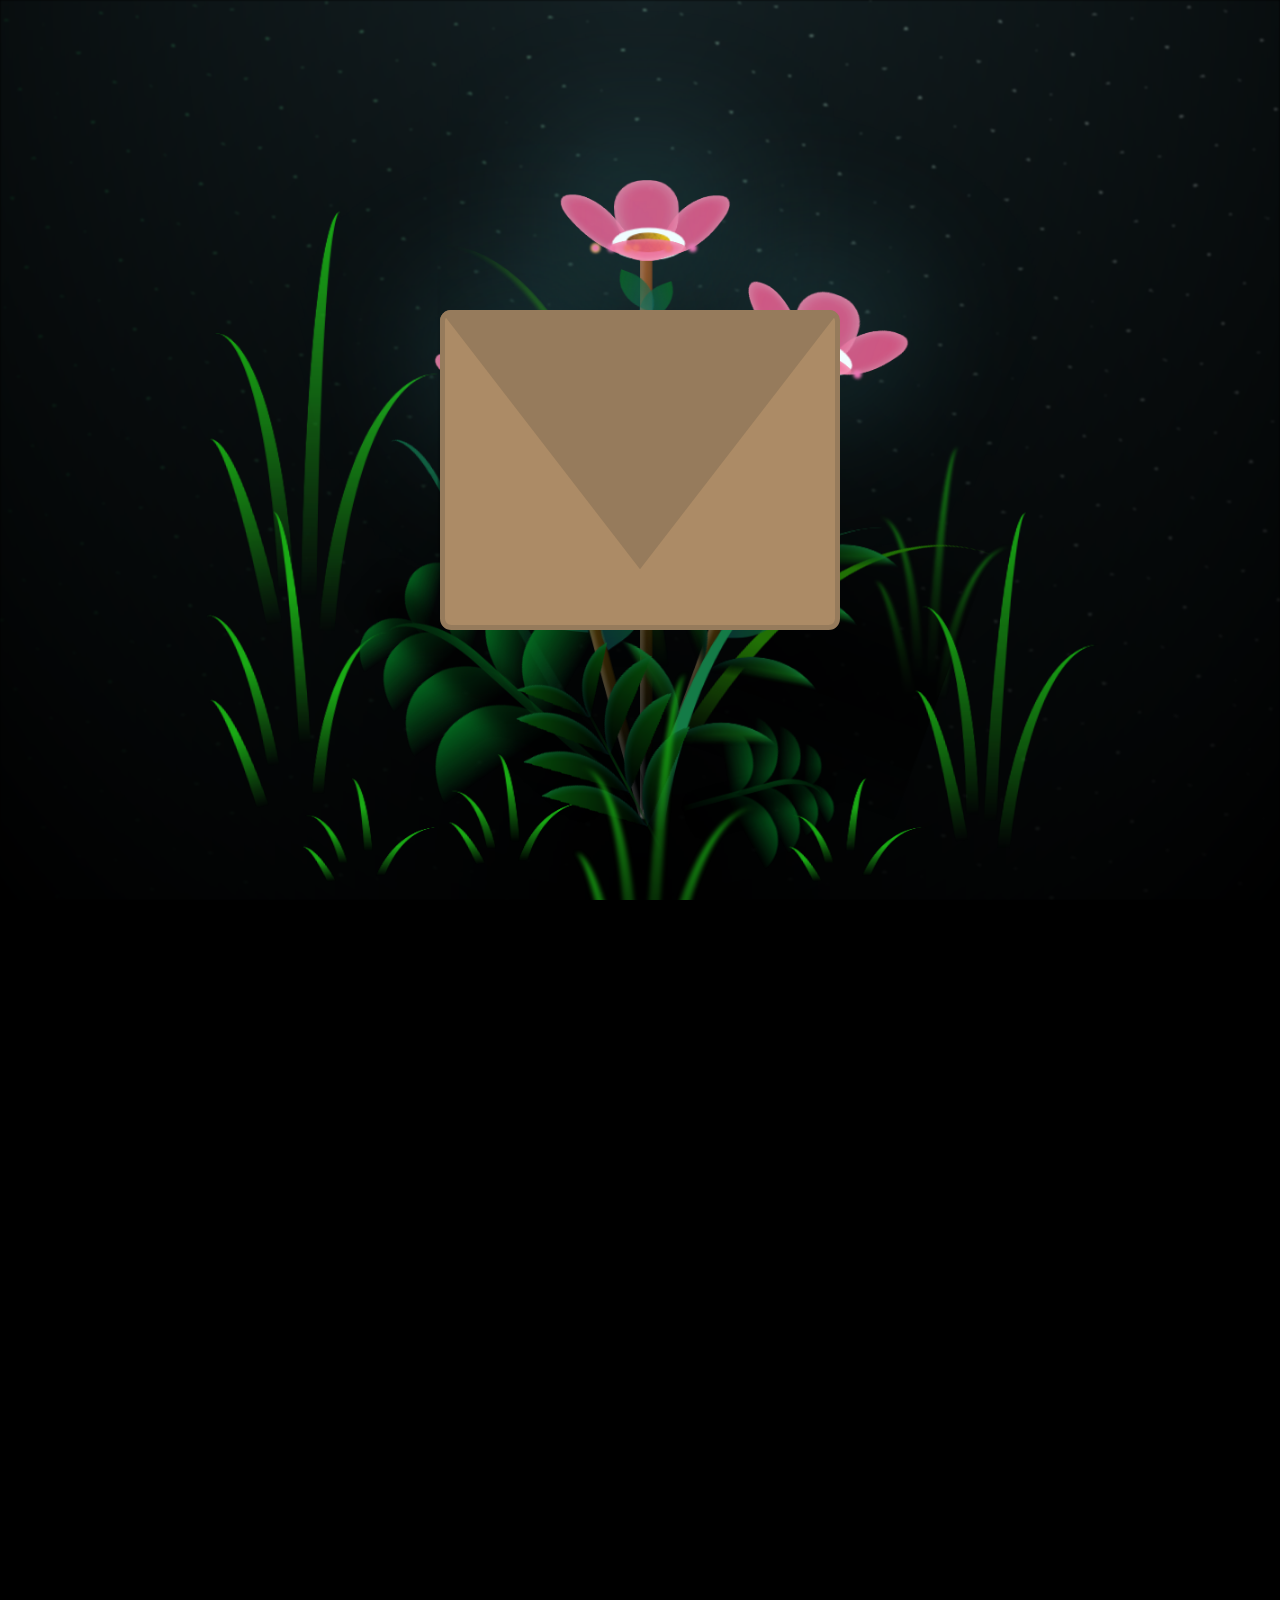
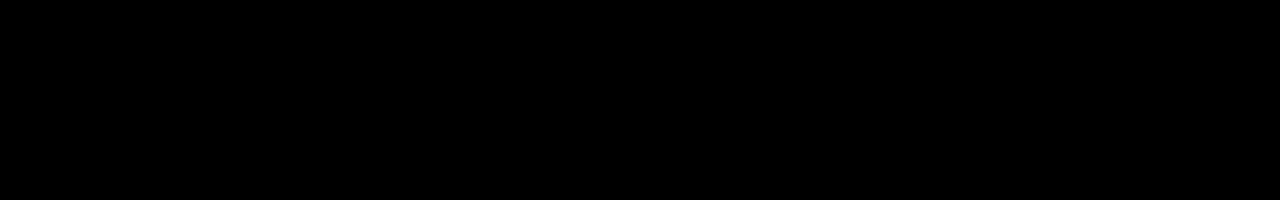
<file: index.html>
<!DOCTYPE html>
<html lang="en">
<head>
    <meta charset="UTF-8">
    <meta http-equiv="X-UA-Compatible" content="IE=edge">
    <meta name="viewport" content="width=device-width, initial-scale=1.0">
    <link rel="stylesheet" href="main.css">
    <link rel="icon" href="img/favicon.png" type="image/x-icon">
    <link rel="preconnect" href="https://fonts.googleapis.com">
<link rel="preconnect" href="https://fonts.gstatic.com" crossorigin>
<link href="https://fonts.googleapis.com/css2?family=Poppins:ital,wght@0,100;0,200;0,300;0,400;0,500;0,600;0,700;0,800;0,900;1,100;1,200;1,300;1,400;1,500;1,600;1,700;1,800;1,900&family=Sofia&display=swap" rel="stylesheet">
    <link rel="stylesheet" href="./style.css">
    <title>flowers to my flower</title>
    
</head>

<body class="container">
  <div class="background"></div>

  <div class="night"></div>
    <div class="flowers">
      <div class="flower flower--1">
        <div class="flower__leafs flower__leafs--1">
          <div class="flower__leaf flower__leaf--1"></div>
          <div class="flower__leaf flower__leaf--2"></div>
          <div class="flower__leaf flower__leaf--3"></div>
          <div class="flower__leaf flower__leaf--4"></div>
          <div class="flower__white-circle"></div>
  
          <div class="flower__light flower__light--1"></div>
          <div class="flower__light flower__light--2"></div>
          <div class="flower__light flower__light--3"></div>
          <div class="flower__light flower__light--4"></div>
          <div class="flower__light flower__light--5"></div>
          <div class="flower__light flower__light--6"></div>
          <div class="flower__light flower__light--7"></div>
          <div class="flower__light flower__light--8"></div>
  
        </div>
        <div class="flower__line">
          <div class="flower__line__leaf flower__line__leaf--1"></div>
          <div class="flower__line__leaf flower__line__leaf--2"></div>
          <div class="flower__line__leaf flower__line__leaf--3"></div>
          <div class="flower__line__leaf flower__line__leaf--4"></div>
          <div class="flower__line__leaf flower__line__leaf--5"></div>
          <div class="flower__line__leaf flower__line__leaf--6"></div>
        </div>
      </div>
  
      <div class="flower flower--2">
        <div class="flower__leafs flower__leafs--2">
          <div class="flower__leaf flower__leaf--1"></div>
          <div class="flower__leaf flower__leaf--2"></div>
          <div class="flower__leaf flower__leaf--3"></div>
          <div class="flower__leaf flower__leaf--4"></div>
          <div class="flower__white-circle"></div>
  
          <div class="flower__light flower__light--1"></div>
          <div class="flower__light flower__light--2"></div>
          <div class="flower__light flower__light--3"></div>
          <div class="flower__light flower__light--4"></div>
          <div class="flower__light flower__light--5"></div>
          <div class="flower__light flower__light--6"></div>
          <div class="flower__light flower__light--7"></div>
          <div class="flower__light flower__light--8"></div>
  
        </div>
        <div class="flower__line">
          <div class="flower__line__leaf flower__line__leaf--1"></div>
          <div class="flower__line__leaf flower__line__leaf--2"></div>
          <div class="flower__line__leaf flower__line__leaf--3"></div>
          <div class="flower__line__leaf flower__line__leaf--4"></div>
        </div>
      </div>
  
      <div class="flower flower--3">
        <div class="flower__leafs flower__leafs--3">
          <div class="flower__leaf flower__leaf--1"></div>
          <div class="flower__leaf flower__leaf--2"></div>
          <div class="flower__leaf flower__leaf--3"></div>
          <div class="flower__leaf flower__leaf--4"></div>
          <div class="flower__white-circle"></div>
  
          <div class="flower__light flower__light--1"></div>
          <div class="flower__light flower__light--2"></div>
          <div class="flower__light flower__light--3"></div>
          <div class="flower__light flower__light--4"></div>
          <div class="flower__light flower__light--5"></div>
          <div class="flower__light flower__light--6"></div>
          <div class="flower__light flower__light--7"></div>
          <div class="flower__light flower__light--8"></div>
  
        </div>
        <div class="flower__line">
          <div class="flower__line__leaf flower__line__leaf--1"></div>
          <div class="flower__line__leaf flower__line__leaf--2"></div>
          <div class="flower__line__leaf flower__line__leaf--3"></div>
          <div class="flower__line__leaf flower__line__leaf--4"></div>
        </div>
      </div>
  
      <div class="grow-ans" style="--d:1.2s">
        <div class="flower__g-long">
          <div class="flower__g-long__top"></div>
          <div class="flower__g-long__bottom"></div>
        </div>
      </div>
  
      <div class="growing-grass">
        <div class="flower__grass flower__grass--1">
          <div class="flower__grass--top"></div>
          <div class="flower__grass--bottom"></div>
          <div class="flower__grass__leaf flower__grass__leaf--1"></div>
          <div class="flower__grass__leaf flower__grass__leaf--2"></div>
          <div class="flower__grass__leaf flower__grass__leaf--3"></div>
          <div class="flower__grass__leaf flower__grass__leaf--4"></div>
          <div class="flower__grass__leaf flower__grass__leaf--5"></div>
          <div class="flower__grass__leaf flower__grass__leaf--6"></div>
          <div class="flower__grass__leaf flower__grass__leaf--7"></div>
          <div class="flower__grass__leaf flower__grass__leaf--8"></div>
          <div class="flower__grass__overlay"></div>
        </div>
      </div>
  
      <div class="growing-grass">
        <div class="flower__grass flower__grass--2">
          <div class="flower__grass--top"></div>
          <div class="flower__grass--bottom"></div>
          <div class="flower__grass__leaf flower__grass__leaf--1"></div>
          <div class="flower__grass__leaf flower__grass__leaf--2"></div>
          <div class="flower__grass__leaf flower__grass__leaf--3"></div>
          <div class="flower__grass__leaf flower__grass__leaf--4"></div>
          <div class="flower__grass__leaf flower__grass__leaf--5"></div>
          <div class="flower__grass__leaf flower__grass__leaf--6"></div>
          <div class="flower__grass__leaf flower__grass__leaf--7"></div>
          <div class="flower__grass__leaf flower__grass__leaf--8"></div>
          <div class="flower__grass__overlay"></div>
        </div>
      </div>
  
      <div class="grow-ans" style="--d:2.4s">
        <div class="flower__g-right flower__g-right--1">
          <div class="leaf"></div>
        </div>
      </div>
  
      <div class="grow-ans" style="--d:2.8s">
        <div class="flower__g-right flower__g-right--2">
          <div class="leaf"></div>
        </div>
      </div>
  
      <div class="grow-ans" style="--d:2.8s">
        <div class="flower__g-front">
          <div class="flower__g-front__leaf-wrapper flower__g-front__leaf-wrapper--1">
            <div class="flower__g-front__leaf"></div>
          </div>
          <div class="flower__g-front__leaf-wrapper flower__g-front__leaf-wrapper--2">
            <div class="flower__g-front__leaf"></div>
          </div>
          <div class="flower__g-front__leaf-wrapper flower__g-front__leaf-wrapper--3">
            <div class="flower__g-front__leaf"></div>
          </div>
          <div class="flower__g-front__leaf-wrapper flower__g-front__leaf-wrapper--4">
            <div class="flower__g-front__leaf"></div>
          </div>
          <div class="flower__g-front__leaf-wrapper flower__g-front__leaf-wrapper--5">
            <div class="flower__g-front__leaf"></div>
          </div>
          <div class="flower__g-front__leaf-wrapper flower__g-front__leaf-wrapper--6">
            <div class="flower__g-front__leaf"></div>
          </div>
          <div class="flower__g-front__leaf-wrapper flower__g-front__leaf-wrapper--7">
            <div class="flower__g-front__leaf"></div>
          </div>
          <div class="flower__g-front__leaf-wrapper flower__g-front__leaf-wrapper--8">
            <div class="flower__g-front__leaf"></div>
          </div>
          <div class="flower__g-front__line"></div>
        </div>
      </div>
  
      <div class="grow-ans" style="--d:3.2s">
        <div class="flower__g-fr">
          <div class="leaf"></div>
          <div class="flower__g-fr__leaf flower__g-fr__leaf--1"></div>
          <div class="flower__g-fr__leaf flower__g-fr__leaf--2"></div>
          <div class="flower__g-fr__leaf flower__g-fr__leaf--3"></div>
          <div class="flower__g-fr__leaf flower__g-fr__leaf--4"></div>
          <div class="flower__g-fr__leaf flower__g-fr__leaf--5"></div>
          <div class="flower__g-fr__leaf flower__g-fr__leaf--6"></div>
          <div class="flower__g-fr__leaf flower__g-fr__leaf--7"></div>
          <div class="flower__g-fr__leaf flower__g-fr__leaf--8"></div>
        </div>
      </div>
  
      <div class="long-g long-g--0">
        <div class="grow-ans" style="--d:3s">
          <div class="leaf leaf--0"></div>
        </div>
        <div class="grow-ans" style="--d:2.2s">
          <div class="leaf leaf--1"></div>
        </div>
        <div class="grow-ans" style="--d:3.4s">
          <div class="leaf leaf--2"></div>
        </div>
        <div class="grow-ans" style="--d:3.6s">
          <div class="leaf leaf--3"></div>
        </div>
      </div>
  
      <div class="long-g long-g--1">
        <div class="grow-ans" style="--d:3.6s">
          <div class="leaf leaf--0"></div>
        </div>
        <div class="grow-ans" style="--d:3.8s">
          <div class="leaf leaf--1"></div>
        </div>
        <div class="grow-ans" style="--d:4s">
          <div class="leaf leaf--2"></div>
        </div>
        <div class="grow-ans" style="--d:4.2s">
          <div class="leaf leaf--3"></div>
        </div>
      </div>
  
      <div class="long-g long-g--2">
        <div class="grow-ans" style="--d:4s">
          <div class="leaf leaf--0"></div>
        </div>
        <div class="grow-ans" style="--d:4.2s">
          <div class="leaf leaf--1"></div>
        </div>
        <div class="grow-ans" style="--d:4.4s">
          <div class="leaf leaf--2"></div>
        </div>
        <div class="grow-ans" style="--d:4.6s">
          <div class="leaf leaf--3"></div>
        </div>
      </div>
  
      <div class="long-g long-g--3">
        <div class="grow-ans" style="--d:4s">
          <div class="leaf leaf--0"></div>
        </div>
        <div class="grow-ans" style="--d:4.2s">
          <div class="leaf leaf--1"></div>
        </div>
        <div class="grow-ans" style="--d:3s">
          <div class="leaf leaf--2"></div>
        </div>
        <div class="grow-ans" style="--d:3.6s">
          <div class="leaf leaf--3"></div>
        </div>
      </div>
  
      <div class="long-g long-g--4">
        <div class="grow-ans" style="--d:4s">
          <div class="leaf leaf--0"></div>
        </div>
        <div class="grow-ans" style="--d:4.2s">
          <div class="leaf leaf--1"></div>
        </div>
        <div class="grow-ans" style="--d:3s">
          <div class="leaf leaf--2"></div>
        </div>
        <div class="grow-ans" style="--d:3.6s">
          <div class="leaf leaf--3"></div>
        </div>
      </div>
  
      <div class="long-g long-g--5">
        <div class="grow-ans" style="--d:4s">
          <div class="leaf leaf--0"></div>
        </div>
        <div class="grow-ans" style="--d:4.2s">
          <div class="leaf leaf--1"></div>
        </div>
        <div class="grow-ans" style="--d:3s">
          <div class="leaf leaf--2"></div>
        </div>
        <div class="grow-ans" style="--d:3.6s">
          <div class="leaf leaf--3"></div>
        </div>
      </div>
  
      <div class="long-g long-g--6">
        <div class="grow-ans" style="--d:4.2s">
          <div class="leaf leaf--0"></div>
        </div>
        <div class="grow-ans" style="--d:4.4s">
          <div class="leaf leaf--1"></div>
        </div>
        <div class="grow-ans" style="--d:4.6s">
          <div class="leaf leaf--2"></div>
        </div>
        <div class="grow-ans" style="--d:4.8s">
          <div class="leaf leaf--3"></div>
        </div>
      </div>
  
      <div class="long-g long-g--7">
        <div class="grow-ans" style="--d:3s">
          <div class="leaf leaf--0"></div>
        </div>
        <div class="grow-ans" style="--d:3.2s">
          <div class="leaf leaf--1"></div>
        </div>
        <div class="grow-ans" style="--d:3.5s">
          <div class="leaf leaf--2"></div>
        </div>
        <div class="grow-ans" style="--d:3.6s">
          <div class="leaf leaf--3"></div>
        </div>
      </div>
    </div> 
  </div>
  <main class="scissors" >
    <h1 class="open__envelop">Abra a carta</h1>
    <div onclick="openenvelop()" class="envelop">
      <div class="envelop__front-paper"></div>
      <div class="envelop__back-paper"></div>
      <div class="envelop__up-paper js-up-paper"></div>
      
      <div class="envelop__content js-envelop-content">
        <div class="love-notes">
          <div class="note first-note js-note">
            <div class="note__text">
              <p>
                Oi amor, queria te agradecer por todos nossos momentos...
            </p>
            </div>
          </div>
          <div class="note sec-note js-note">
            <div class="note__text">
              <p>São quase 1 ano do seu lado</p>
            </div>
          </div>
          <div class="note last-note js-note">
            <div class="note__text">
              <p>você é a melhor coisa que me aconteceu, obrigado por me escolher todos os dias.</p>
              <p>Te amo muito! &hearts;.</p>
            </div>
          </div>
        </div>
      </div>
    </div>
    <div class="btn__wrapper">
      <button class="next__button" onclick="nextbtn()">
        Não Clique!!!
      </button> 
      <div class="sirene"></div>
    </div>
  </main>
  <main>
    <div class="image">
      <div class="image-border-glow">
        <img src="img/image.png" alt="blank" class="image__img">
      </div>
      <div class="image__text">
        <h1 class="image__text">TEXTO</h1>
        <p class="image__text">Lorem ipsum dolor sit amet consectetur adipisicing elit.</p>
        <p class="image__text">Lorem ipsum dolor sit amet consectetur adipisicing elit.</p>
    </div>
  </main>
<script src="main.js"></script><script src='https://cdnjs.cloudflare.com/ajax/libs/gsap/3.6.0/gsap.min.js'></script><script  src="./script.js"></script>
</body>
</html>
</file>
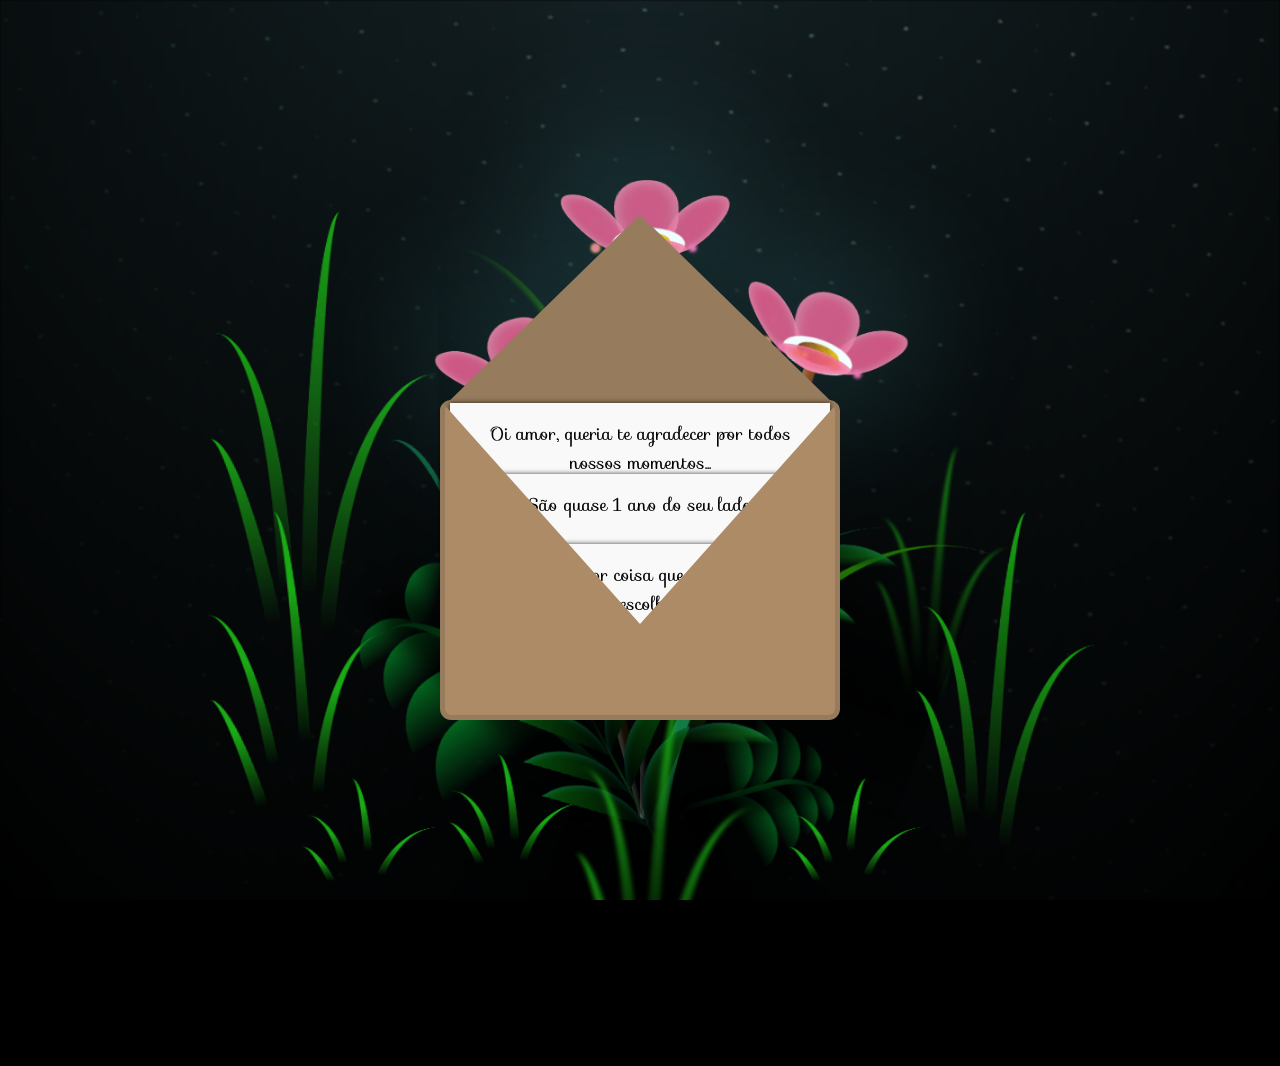
<file: Carta/Carta/index.html>
<!DOCTYPE html>
<html lang="en">
<head>
    <meta charset="UTF-8">
    <meta http-equiv="X-UA-Compatible" content="IE=edge">
    <meta name="viewport" content="width=device-width, initial-scale=1.0">
    <link rel="stylesheet" href="main.css">
    <link rel="icon" href="img/flowers.png" type="image/x-icon">
    <link rel='stylesheet' href='https://fonts.googleapis.com/css?family=Sofia'><link rel="stylesheet" href="./style.css">
    <title>flowers</title>
    
</head>

<body class="container">
  <div class="background"></div>

  <div class="night"></div>
    <div class="flowers">
      <div class="flower flower--1">
        <div class="flower__leafs flower__leafs--1">
          <div class="flower__leaf flower__leaf--1"></div>
          <div class="flower__leaf flower__leaf--2"></div>
          <div class="flower__leaf flower__leaf--3"></div>
          <div class="flower__leaf flower__leaf--4"></div>
          <div class="flower__white-circle"></div>
  
          <div class="flower__light flower__light--1"></div>
          <div class="flower__light flower__light--2"></div>
          <div class="flower__light flower__light--3"></div>
          <div class="flower__light flower__light--4"></div>
          <div class="flower__light flower__light--5"></div>
          <div class="flower__light flower__light--6"></div>
          <div class="flower__light flower__light--7"></div>
          <div class="flower__light flower__light--8"></div>
  
        </div>
        <div class="flower__line">
          <div class="flower__line__leaf flower__line__leaf--1"></div>
          <div class="flower__line__leaf flower__line__leaf--2"></div>
          <div class="flower__line__leaf flower__line__leaf--3"></div>
          <div class="flower__line__leaf flower__line__leaf--4"></div>
          <div class="flower__line__leaf flower__line__leaf--5"></div>
          <div class="flower__line__leaf flower__line__leaf--6"></div>
        </div>
      </div>
  
      <div class="flower flower--2">
        <div class="flower__leafs flower__leafs--2">
          <div class="flower__leaf flower__leaf--1"></div>
          <div class="flower__leaf flower__leaf--2"></div>
          <div class="flower__leaf flower__leaf--3"></div>
          <div class="flower__leaf flower__leaf--4"></div>
          <div class="flower__white-circle"></div>
  
          <div class="flower__light flower__light--1"></div>
          <div class="flower__light flower__light--2"></div>
          <div class="flower__light flower__light--3"></div>
          <div class="flower__light flower__light--4"></div>
          <div class="flower__light flower__light--5"></div>
          <div class="flower__light flower__light--6"></div>
          <div class="flower__light flower__light--7"></div>
          <div class="flower__light flower__light--8"></div>
  
        </div>
        <div class="flower__line">
          <div class="flower__line__leaf flower__line__leaf--1"></div>
          <div class="flower__line__leaf flower__line__leaf--2"></div>
          <div class="flower__line__leaf flower__line__leaf--3"></div>
          <div class="flower__line__leaf flower__line__leaf--4"></div>
        </div>
      </div>
  
      <div class="flower flower--3">
        <div class="flower__leafs flower__leafs--3">
          <div class="flower__leaf flower__leaf--1"></div>
          <div class="flower__leaf flower__leaf--2"></div>
          <div class="flower__leaf flower__leaf--3"></div>
          <div class="flower__leaf flower__leaf--4"></div>
          <div class="flower__white-circle"></div>
  
          <div class="flower__light flower__light--1"></div>
          <div class="flower__light flower__light--2"></div>
          <div class="flower__light flower__light--3"></div>
          <div class="flower__light flower__light--4"></div>
          <div class="flower__light flower__light--5"></div>
          <div class="flower__light flower__light--6"></div>
          <div class="flower__light flower__light--7"></div>
          <div class="flower__light flower__light--8"></div>
  
        </div>
        <div class="flower__line">
          <div class="flower__line__leaf flower__line__leaf--1"></div>
          <div class="flower__line__leaf flower__line__leaf--2"></div>
          <div class="flower__line__leaf flower__line__leaf--3"></div>
          <div class="flower__line__leaf flower__line__leaf--4"></div>
        </div>
      </div>
  
      <div class="grow-ans" style="--d:1.2s">
        <div class="flower__g-long">
          <div class="flower__g-long__top"></div>
          <div class="flower__g-long__bottom"></div>
        </div>
      </div>
  
      <div class="growing-grass">
        <div class="flower__grass flower__grass--1">
          <div class="flower__grass--top"></div>
          <div class="flower__grass--bottom"></div>
          <div class="flower__grass__leaf flower__grass__leaf--1"></div>
          <div class="flower__grass__leaf flower__grass__leaf--2"></div>
          <div class="flower__grass__leaf flower__grass__leaf--3"></div>
          <div class="flower__grass__leaf flower__grass__leaf--4"></div>
          <div class="flower__grass__leaf flower__grass__leaf--5"></div>
          <div class="flower__grass__leaf flower__grass__leaf--6"></div>
          <div class="flower__grass__leaf flower__grass__leaf--7"></div>
          <div class="flower__grass__leaf flower__grass__leaf--8"></div>
          <div class="flower__grass__overlay"></div>
        </div>
      </div>
  
      <div class="growing-grass">
        <div class="flower__grass flower__grass--2">
          <div class="flower__grass--top"></div>
          <div class="flower__grass--bottom"></div>
          <div class="flower__grass__leaf flower__grass__leaf--1"></div>
          <div class="flower__grass__leaf flower__grass__leaf--2"></div>
          <div class="flower__grass__leaf flower__grass__leaf--3"></div>
          <div class="flower__grass__leaf flower__grass__leaf--4"></div>
          <div class="flower__grass__leaf flower__grass__leaf--5"></div>
          <div class="flower__grass__leaf flower__grass__leaf--6"></div>
          <div class="flower__grass__leaf flower__grass__leaf--7"></div>
          <div class="flower__grass__leaf flower__grass__leaf--8"></div>
          <div class="flower__grass__overlay"></div>
        </div>
      </div>
  
      <div class="grow-ans" style="--d:2.4s">
        <div class="flower__g-right flower__g-right--1">
          <div class="leaf"></div>
        </div>
      </div>
  
      <div class="grow-ans" style="--d:2.8s">
        <div class="flower__g-right flower__g-right--2">
          <div class="leaf"></div>
        </div>
      </div>
  
      <div class="grow-ans" style="--d:2.8s">
        <div class="flower__g-front">
          <div class="flower__g-front__leaf-wrapper flower__g-front__leaf-wrapper--1">
            <div class="flower__g-front__leaf"></div>
          </div>
          <div class="flower__g-front__leaf-wrapper flower__g-front__leaf-wrapper--2">
            <div class="flower__g-front__leaf"></div>
          </div>
          <div class="flower__g-front__leaf-wrapper flower__g-front__leaf-wrapper--3">
            <div class="flower__g-front__leaf"></div>
          </div>
          <div class="flower__g-front__leaf-wrapper flower__g-front__leaf-wrapper--4">
            <div class="flower__g-front__leaf"></div>
          </div>
          <div class="flower__g-front__leaf-wrapper flower__g-front__leaf-wrapper--5">
            <div class="flower__g-front__leaf"></div>
          </div>
          <div class="flower__g-front__leaf-wrapper flower__g-front__leaf-wrapper--6">
            <div class="flower__g-front__leaf"></div>
          </div>
          <div class="flower__g-front__leaf-wrapper flower__g-front__leaf-wrapper--7">
            <div class="flower__g-front__leaf"></div>
          </div>
          <div class="flower__g-front__leaf-wrapper flower__g-front__leaf-wrapper--8">
            <div class="flower__g-front__leaf"></div>
          </div>
          <div class="flower__g-front__line"></div>
        </div>
      </div>
  
      <div class="grow-ans" style="--d:3.2s">
        <div class="flower__g-fr">
          <div class="leaf"></div>
          <div class="flower__g-fr__leaf flower__g-fr__leaf--1"></div>
          <div class="flower__g-fr__leaf flower__g-fr__leaf--2"></div>
          <div class="flower__g-fr__leaf flower__g-fr__leaf--3"></div>
          <div class="flower__g-fr__leaf flower__g-fr__leaf--4"></div>
          <div class="flower__g-fr__leaf flower__g-fr__leaf--5"></div>
          <div class="flower__g-fr__leaf flower__g-fr__leaf--6"></div>
          <div class="flower__g-fr__leaf flower__g-fr__leaf--7"></div>
          <div class="flower__g-fr__leaf flower__g-fr__leaf--8"></div>
        </div>
      </div>
  
      <div class="long-g long-g--0">
        <div class="grow-ans" style="--d:3s">
          <div class="leaf leaf--0"></div>
        </div>
        <div class="grow-ans" style="--d:2.2s">
          <div class="leaf leaf--1"></div>
        </div>
        <div class="grow-ans" style="--d:3.4s">
          <div class="leaf leaf--2"></div>
        </div>
        <div class="grow-ans" style="--d:3.6s">
          <div class="leaf leaf--3"></div>
        </div>
      </div>
  
      <div class="long-g long-g--1">
        <div class="grow-ans" style="--d:3.6s">
          <div class="leaf leaf--0"></div>
        </div>
        <div class="grow-ans" style="--d:3.8s">
          <div class="leaf leaf--1"></div>
        </div>
        <div class="grow-ans" style="--d:4s">
          <div class="leaf leaf--2"></div>
        </div>
        <div class="grow-ans" style="--d:4.2s">
          <div class="leaf leaf--3"></div>
        </div>
      </div>
  
      <div class="long-g long-g--2">
        <div class="grow-ans" style="--d:4s">
          <div class="leaf leaf--0"></div>
        </div>
        <div class="grow-ans" style="--d:4.2s">
          <div class="leaf leaf--1"></div>
        </div>
        <div class="grow-ans" style="--d:4.4s">
          <div class="leaf leaf--2"></div>
        </div>
        <div class="grow-ans" style="--d:4.6s">
          <div class="leaf leaf--3"></div>
        </div>
      </div>
  
      <div class="long-g long-g--3">
        <div class="grow-ans" style="--d:4s">
          <div class="leaf leaf--0"></div>
        </div>
        <div class="grow-ans" style="--d:4.2s">
          <div class="leaf leaf--1"></div>
        </div>
        <div class="grow-ans" style="--d:3s">
          <div class="leaf leaf--2"></div>
        </div>
        <div class="grow-ans" style="--d:3.6s">
          <div class="leaf leaf--3"></div>
        </div>
      </div>
  
      <div class="long-g long-g--4">
        <div class="grow-ans" style="--d:4s">
          <div class="leaf leaf--0"></div>
        </div>
        <div class="grow-ans" style="--d:4.2s">
          <div class="leaf leaf--1"></div>
        </div>
        <div class="grow-ans" style="--d:3s">
          <div class="leaf leaf--2"></div>
        </div>
        <div class="grow-ans" style="--d:3.6s">
          <div class="leaf leaf--3"></div>
        </div>
      </div>
  
      <div class="long-g long-g--5">
        <div class="grow-ans" style="--d:4s">
          <div class="leaf leaf--0"></div>
        </div>
        <div class="grow-ans" style="--d:4.2s">
          <div class="leaf leaf--1"></div>
        </div>
        <div class="grow-ans" style="--d:3s">
          <div class="leaf leaf--2"></div>
        </div>
        <div class="grow-ans" style="--d:3.6s">
          <div class="leaf leaf--3"></div>
        </div>
      </div>
  
      <div class="long-g long-g--6">
        <div class="grow-ans" style="--d:4.2s">
          <div class="leaf leaf--0"></div>
        </div>
        <div class="grow-ans" style="--d:4.4s">
          <div class="leaf leaf--1"></div>
        </div>
        <div class="grow-ans" style="--d:4.6s">
          <div class="leaf leaf--2"></div>
        </div>
        <div class="grow-ans" style="--d:4.8s">
          <div class="leaf leaf--3"></div>
        </div>
      </div>
  
      <div class="long-g long-g--7">
        <div class="grow-ans" style="--d:3s">
          <div class="leaf leaf--0"></div>
        </div>
        <div class="grow-ans" style="--d:3.2s">
          <div class="leaf leaf--1"></div>
        </div>
        <div class="grow-ans" style="--d:3.5s">
          <div class="leaf leaf--2"></div>
        </div>
        <div class="grow-ans" style="--d:3.6s">
          <div class="leaf leaf--3"></div>
        </div>
      </div>
    </div> 
  </div>
  <main class="scissors">
    <div class="envelop">
      <div class="envelop__front-paper"></div>
      <div class="envelop__back-paper"></div>
      <div class="envelop__up-paper js-up-paper"></div>
      
      <div class="envelop__content js-envelop-content">
        <div class="love-notes">
          <div class="note js-note">
            <div class="note__text">
              <p>
                Oi amor, queria te agradecer por todos nossos momentos...
            </p>
            </div>
          </div>
          <div class="note js-note">
            <div class="note__text">
              <p>São quase 1 ano do seu lado</p>
            </div>
          </div>
          <div class="note js-note">
            <div class="note__text">
              <p>você é a melhor coisa que me aconteceu, obrigado por me escolher todos os dias.</p>
              <p>Te amo muito! &hearts;.</p>
            </div>
          </div>
        </div>
      </div>
    </div>
  </main>
    <script src="main.js"></script><script src='https://cdnjs.cloudflare.com/ajax/libs/gsap/3.6.0/gsap.min.js'></script><script  src="./script.js"></script>
  </body>
</html>
</file>
<file: main.css>
*,
*::after,
*::before {
  padding: 0;
  margin: 0;
  box-sizing: border-box;
}

:root {
  --dark-color: #000;
}

body {
  display: flex;
  align-items: flex-end;
  justify-content: center;
  min-height: 100vh;
  background-color: var(--dark-color);
  overflow: hidden;
  perspective: 1000px;
}

.background {
  width: 100%;
  height: 100%;
  z-index: 100000;
  position: absolute;
  top: 0;
  left: 0;
  animation: blur 8s ease-out forwards;
}

@keyframes blur {
  0% {
    backdrop-filter: blur(0);
  }
  80% {
    backdrop-filter: blur(0);
  }
  100% {
    backdrop-filter: blur(1vmin);
  }
  
}

.night {
  position: fixed;
  left: 50%;
  top: 0;
  transform: translateX(-50%);
  width: 100%;
  height: 100%;
  filter: blur(0.1vmin);
  background-image: radial-gradient(ellipse at top, transparent 0%, var(--dark-color)), radial-gradient(ellipse at bottom, var(--dark-color), rgba(145, 233, 255, 0.2)), repeating-linear-gradient(220deg, rgb(0, 0, 0) 0px, rgb(0, 0, 0) 19px, transparent 19px, transparent 22px), repeating-linear-gradient(189deg, rgb(0, 0, 0) 0px, rgb(0, 0, 0) 19px, transparent 19px, transparent 22px), repeating-linear-gradient(148deg, rgb(0, 0, 0) 0px, rgb(0, 0, 0) 19px, transparent 19px, transparent 22px), linear-gradient(90deg, rgb(7, 107, 42), rgb(240, 240, 240));
}

.music {
  position: absolute;
  top: 0px;
}

.flowers {
  position: relative;
  transform: scale(0.9);
}

.flower {
  position: absolute;
  bottom: 10vmin;
  transform-origin: bottom center;
  z-index: 10;
  --fl-speed: 0.3s;
}
.flower--1 {
  -webkit-animation: moving-flower-1 4s linear infinite;
          animation: moving-flower-1 4s linear infinite;
}
.flower--1 .flower__line {
  height: 70vmin;
  -webkit-animation-delay: 0.3s;
          animation-delay: 0.3s;
}
.flower--1 .flower__line__leaf--1 {
  -webkit-animation: blooming-leaf-right var(--fl-speed) 1.6s backwards;
          animation: blooming-leaf-right var(--fl-speed) 1.6s backwards;
}
.flower--1 .flower__line__leaf--2 {
  -webkit-animation: blooming-leaf-right var(--fl-speed) 1.4s backwards;
          animation: blooming-leaf-right var(--fl-speed) 1.4s backwards;
}
.flower--1 .flower__line__leaf--3 {
  -webkit-animation: blooming-leaf-left var(--fl-speed) 1.2s backwards;
          animation: blooming-leaf-left var(--fl-speed) 1.2s backwards;
}
.flower--1 .flower__line__leaf--4 {
  -webkit-animation: blooming-leaf-left var(--fl-speed) 1s backwards;
          animation: blooming-leaf-left var(--fl-speed) 1s backwards;
}
.flower--1 .flower__line__leaf--5 {
  -webkit-animation: blooming-leaf-right var(--fl-speed) 1.8s backwards;
          animation: blooming-leaf-right var(--fl-speed) 1.8s backwards;
}
.flower--1 .flower__line__leaf--6 {
  -webkit-animation: blooming-leaf-left var(--fl-speed) 2s backwards;
          animation: blooming-leaf-left var(--fl-speed) 2s backwards;
}
.flower--2 {
  left: 50%;
  transform: rotate(20deg);
  -webkit-animation: moving-flower-2 4s linear infinite;
          animation: moving-flower-2 4s linear infinite;
}
.flower--2 .flower__line {
  height: 60vmin;
  -webkit-animation-delay: 0.6s;
          animation-delay: 0.6s;
}
.flower--2 .flower__line__leaf--1 {
  -webkit-animation: blooming-leaf-right var(--fl-speed) 1.9s backwards;
          animation: blooming-leaf-right var(--fl-speed) 1.9s backwards;
}
.flower--2 .flower__line__leaf--2 {
  -webkit-animation: blooming-leaf-right var(--fl-speed) 1.7s backwards;
          animation: blooming-leaf-right var(--fl-speed) 1.7s backwards;
}
.flower--2 .flower__line__leaf--3 {
  -webkit-animation: blooming-leaf-left var(--fl-speed) 1.5s backwards;
          animation: blooming-leaf-left var(--fl-speed) 1.5s backwards;
}
.flower--2 .flower__line__leaf--4 {
  -webkit-animation: blooming-leaf-left var(--fl-speed) 1.3s backwards;
          animation: blooming-leaf-left var(--fl-speed) 1.3s backwards;
}
.flower--3 {
  left: 50%;
  transform: rotate(-15deg);
  -webkit-animation: moving-flower-3 4s linear infinite;
          animation: moving-flower-3 4s linear infinite;
}
.flower--3 .flower__line {
  -webkit-animation-delay: 0.9s;
          animation-delay: 0.9s;
}
.flower--3 .flower__line__leaf--1 {
  -webkit-animation: blooming-leaf-right var(--fl-speed) 2.5s backwards;
          animation: blooming-leaf-right var(--fl-speed) 2.5s backwards;
}
.flower--3 .flower__line__leaf--2 {
  -webkit-animation: blooming-leaf-right var(--fl-speed) 2.3s backwards;
          animation: blooming-leaf-right var(--fl-speed) 2.3s backwards;
}
.flower--3 .flower__line__leaf--3 {
  -webkit-animation: blooming-leaf-left var(--fl-speed) 2.1s backwards;
          animation: blooming-leaf-left var(--fl-speed) 2.1s backwards;
}
.flower--3 .flower__line__leaf--4 {
  -webkit-animation: blooming-leaf-left var(--fl-speed) 1.9s backwards;
          animation: blooming-leaf-left var(--fl-speed) 1.9s backwards;
}
.flower__leafs {
  position: relative;
  -webkit-animation: blooming-flower 2s backwards;
          animation: blooming-flower 2s backwards;
}
.flower__leafs--1 {
  -webkit-animation-delay: 1.1s;
          animation-delay: 1.1s;
}
.flower__leafs--2 {
  -webkit-animation-delay: 1.4s;
          animation-delay: 1.4s;
}
.flower__leafs--3 {
  -webkit-animation-delay: 1.7s;
          animation-delay: 1.7s;
}
.flower__leafs::after {
  content: "";
  position: absolute;
  left: 0;
  top: 0;
  transform: translate(-50%, -100%);
  width: 8vmin;
  height: 8vmin;
  background-color: #6bf0ff;
  filter: blur(10vmin);
}
.flower__leaf {
  position: absolute;
  bottom: 0;
  left: 50%;
  width: 8vmin;
  height: 11vmin;
  border-radius: 51% 49% 47% 53%/44% 45% 55% 69%;
  background-color: #f672b0;
  background-image: linear-gradient(to top, #ee5286, #ee5286);
  transform-origin: bottom center;
  opacity: 0.9;
  box-shadow: inset 0 0 2vmin rgba(255, 255, 255, 0.5);
}
.flower__leaf--1 {
  transform: translate(-10%, 1%) rotateY(40deg) rotateX(-50deg);
}
.flower__leaf--2 {
  transform: translate(-50%, -4%) rotateX(40deg);
}
.flower__leaf--3 {
  transform: translate(-90%, 0%) rotateY(45deg) rotateX(50deg);
}
.flower__leaf--4 {
  width: 8vmin;
  height: 8vmin;
  transform-origin: bottom left;
  border-radius: 4vmin 10vmin 4vmin 4vmin;
  transform: translate(0%, 18%) rotateX(70deg) rotate(-43deg);
  background-image: linear-gradient(to top, #ee5286, #ee5286);
  z-index: 1;
  opacity: 0.8;
}
.flower__white-circle {
  position: absolute;
  left: -3.5vmin;
  top: -3vmin;
  width: 9vmin;
  height: 4vmin;
  border-radius: 50%;
  background-color: #fff;
}
.flower__white-circle::after {
  content: "";
  position: absolute;
  left: 50%;
  top: 45%;
  transform: translate(-50%, -50%);
  width: 60%;
  height: 60%;
  border-radius: inherit;
  background-image: repeating-linear-gradient(135deg, rgba(0, 0, 0, 0.03) 0px, rgba(0, 0, 0, 0.03) 1px, transparent 1px, transparent 12px), repeating-linear-gradient(45deg, rgba(0, 0, 0, 0.03) 0px, rgba(0, 0, 0, 0.03) 1px, transparent 1px, transparent 12px), repeating-linear-gradient(67.5deg, rgba(0, 0, 0, 0.03) 0px, rgba(0, 0, 0, 0.03) 1px, transparent 1px, transparent 12px), repeating-linear-gradient(135deg, rgba(0, 0, 0, 0.03) 0px, rgba(0, 0, 0, 0.03) 1px, transparent 1px, transparent 12px), repeating-linear-gradient(45deg, rgba(0, 0, 0, 0.03) 0px, rgba(0, 0, 0, 0.03) 1px, transparent 1px, transparent 12px), repeating-linear-gradient(112.5deg, rgba(0, 0, 0, 0.03) 0px, rgba(0, 0, 0, 0.03) 1px, transparent 1px, transparent 12px), repeating-linear-gradient(112.5deg, rgba(0, 0, 0, 0.03) 0px, rgba(0, 0, 0, 0.03) 1px, transparent 1px, transparent 12px), repeating-linear-gradient(45deg, rgba(0, 0, 0, 0.03) 0px, rgba(0, 0, 0, 0.03) 1px, transparent 1px, transparent 12px), repeating-linear-gradient(22.5deg, rgba(0, 0, 0, 0.03) 0px, rgba(0, 0, 0, 0.03) 1px, transparent 1px, transparent 12px), repeating-linear-gradient(45deg, rgba(0, 0, 0, 0.03) 0px, rgba(0, 0, 0, 0.03) 1px, transparent 1px, transparent 12px), repeating-linear-gradient(22.5deg, rgba(0, 0, 0, 0.03) 0px, rgba(0, 0, 0, 0.03) 1px, transparent 1px, transparent 12px), repeating-linear-gradient(135deg, rgba(0, 0, 0, 0.03) 0px, rgba(0, 0, 0, 0.03) 1px, transparent 1px, transparent 12px), repeating-linear-gradient(157.5deg, rgba(0, 0, 0, 0.03) 0px, rgba(0, 0, 0, 0.03) 1px, transparent 1px, transparent 12px), repeating-linear-gradient(67.5deg, rgba(0, 0, 0, 0.03) 0px, rgba(0, 0, 0, 0.03) 1px, transparent 1px, transparent 12px), repeating-linear-gradient(67.5deg, rgba(0, 0, 0, 0.03) 0px, rgba(0, 0, 0, 0.03) 1px, transparent 1px, transparent 12px), linear-gradient(90deg, rgb(127, 47, 21), rgb(255, 206, 0));
}
.flower__line {
  height: 55vmin;
  width: 1.5vmin;
  background-image: linear-gradient(to left, rgba(0, 0, 0, 0.2), transparent, rgba(255, 255, 255, 0.2)), linear-gradient(to top, transparent 10%, #583e08, #944415);
  box-shadow: inset 0 0 2px rgba(0, 0, 0, 0.5);
  -webkit-animation: grow-flower-tree 4s backwards;
          animation: grow-flower-tree 4s backwards;
}
.flower__line__leaf {
  --w: 7vmin;
  --h: calc(var(--w) + 2vmin);
  position: absolute;
  top: 20%;
  left: 90%;
  width: var(--w);
  height: var(--h);
  border-top-right-radius: var(--h);
  border-bottom-left-radius: var(--h);
  background-image: linear-gradient(to top, rgba(20, 117, 122, 0.4), #095721);
}
.flower__line__leaf--1 {
  transform: rotate(70deg) rotateY(30deg);
}
.flower__line__leaf--2 {
  top: 45%;
  transform: rotate(70deg) rotateY(30deg);
}
.flower__line__leaf--3, .flower__line__leaf--4, .flower__line__leaf--6 {
  border-top-right-radius: 0;
  border-bottom-left-radius: 0;
  border-top-left-radius: var(--h);
  border-bottom-right-radius: var(--h);
  left: -460%;
  top: 12%;
  transform: rotate(-70deg) rotateY(30deg);
}
.flower__line__leaf--4 {
  top: 40%;
}
.flower__line__leaf--5 {
  top: 0;
  transform-origin: left;
  transform: rotate(70deg) rotateY(30deg) scale(0.6);
}
.flower__line__leaf--6 {
  top: -2%;
  left: -450%;
  transform-origin: right;
  transform: rotate(-70deg) rotateY(30deg) scale(0.6);
}
.flower__light {
  position: absolute;
  bottom: 0vmin;
  width: 1vmin;
  height: 1vmin;
  background-color: rgb(255, 251, 0);
  border-radius: 50%;
  filter: blur(0.2vmin);
  -webkit-animation: light-ans 4s linear infinite backwards;
          animation: light-ans 4s linear infinite backwards;
}
.flower__light:nth-child(odd) {
  background-color: #f76baf;
}
.flower__light--1 {
  left: -2vmin;
  -webkit-animation-delay: 1s;
          animation-delay: 1s;
}
.flower__light--2 {
  left: 3vmin;
  -webkit-animation-delay: 0.5s;
          animation-delay: 0.5s;
}
.flower__light--3 {
  left: -6vmin;
  -webkit-animation-delay: 0.3s;
          animation-delay: 0.3s;
}
.flower__light--4 {
  left: 6vmin;
  -webkit-animation-delay: 0.9s;
          animation-delay: 0.9s;
}
.flower__light--5 {
  left: -1vmin;
  -webkit-animation-delay: 1.5s;
          animation-delay: 1.5s;
}

.flower__light--6 {
  left: -4vmin;
  -webkit-animation-delay: 3s;
          animation-delay: 3s;
}
.flower__light--7 {
  left: 3vmin;
  -webkit-animation-delay: 2s;
          animation-delay: 2s;
}
.flower__light--8 {
  left: -6vmin;
  -webkit-animation-delay: 3.5s;
          animation-delay: 3.5s;
}
.flower__grass {
  --c: #04661f;
  --line-w: 1.5vmin;
  position: absolute;
  bottom: 12vmin;
  left: -7vmin;
  display: flex;
  flex-direction: column;
  align-items: flex-end;
  z-index: 20;
  transform-origin: bottom center;
  transform: rotate(-48deg) rotateY(40deg);
}
.flower__grass--1 {
  -webkit-animation: moving-grass 2s linear infinite;
          animation: moving-grass 2s linear infinite;
}
.flower__grass--2 {
  left: 2vmin;
  bottom: 10vmin;
  transform: scale(0.5) rotate(75deg) rotateX(10deg) rotateY(-200deg);
  opacity: 0.8;
  z-index: 0;
  -webkit-animation: moving-grass--2 1.5s linear infinite;
          animation: moving-grass--2 1.5s linear infinite;
}
.flower__grass--top {
  width: 7vmin;
  height: 10vmin;
  border-top-right-radius: 100%;
  border-right: var(--line-w) solid var(--c);
  transform-origin: bottom center;
  transform: rotate(-2deg);
}
.flower__grass--bottom {
  margin-top: -2px;
  width: var(--line-w);
  height: 25vmin;
  background-image: linear-gradient(to top, transparent, var(--c));
}
.flower__grass__leaf {
  --size: 10vmin;
  position: absolute;
  width: calc(var(--size) * 2.1);
  height: var(--size);
  border-top-left-radius: var(--size);
  border-top-right-radius: var(--size);
  background-image: linear-gradient(to top, transparent, transparent 30%, var(--c));
  z-index: 100;
}
.flower__grass__leaf--1 {
  top: -6%;
  left: 30%;
  --size: 6vmin;
  transform: rotate(-20deg);
  -webkit-animation: growing-grass-ans--1 2s 2.6s backwards;
          animation: growing-grass-ans--1 2s 2.6s backwards;
}
@-webkit-keyframes growing-grass-ans--1 {
  0% {
    transform-origin: bottom left;
    transform: rotate(-20deg) scale(0);
  }
}
@keyframes growing-grass-ans--1 {
  0% {
    transform-origin: bottom left;
    transform: rotate(-20deg) scale(0);
  }
}
.flower__grass__leaf--2 {
  top: -5%;
  left: -110%;
  --size: 6vmin;
  transform: rotate(10deg);
  -webkit-animation: growing-grass-ans--2 2s 2.4s linear backwards;
          animation: growing-grass-ans--2 2s 2.4s linear backwards;
}
@-webkit-keyframes growing-grass-ans--2 {
  0% {
    transform-origin: bottom right;
    transform: rotate(10deg) scale(0);
  }
}
@keyframes growing-grass-ans--2 {
  0% {
    transform-origin: bottom right;
    transform: rotate(10deg) scale(0);
  }
}
.flower__grass__leaf--3 {
  top: 5%;
  left: 60%;
  --size: 8vmin;
  transform: rotate(-18deg) rotateX(-20deg);
  -webkit-animation: growing-grass-ans--3 2s 2.2s linear backwards;
          animation: growing-grass-ans--3 2s 2.2s linear backwards;
}
@-webkit-keyframes growing-grass-ans--3 {
  0% {
    transform-origin: bottom left;
    transform: rotate(-18deg) rotateX(-20deg) scale(0);
  }
}
@keyframes growing-grass-ans--3 {
  0% {
    transform-origin: bottom left;
    transform: rotate(-18deg) rotateX(-20deg) scale(0);
  }
}
.flower__grass__leaf--4 {
  top: 6%;
  left: -135%;
  --size: 8vmin;
  transform: rotate(2deg);
  -webkit-animation: growing-grass-ans--4 2s 2s linear backwards;
          animation: growing-grass-ans--4 2s 2s linear backwards;
}
@-webkit-keyframes growing-grass-ans--4 {
  0% {
    transform-origin: bottom right;
    transform: rotate(2deg) scale(0);
  }
}
@keyframes growing-grass-ans--4 {
  0% {
    transform-origin: bottom right;
    transform: rotate(2deg) scale(0);
  }
}
.flower__grass__leaf--5 {
  top: 20%;
  left: 60%;
  --size: 10vmin;
  transform: rotate(-24deg) rotateX(-20deg);
  -webkit-animation: growing-grass-ans--5 2s 1.8s linear backwards;
          animation: growing-grass-ans--5 2s 1.8s linear backwards;
}
@-webkit-keyframes growing-grass-ans--5 {
  0% {
    transform-origin: bottom left;
    transform: rotate(-24deg) rotateX(-20deg) scale(0);
  }
}
@keyframes growing-grass-ans--5 {
  0% {
    transform-origin: bottom left;
    transform: rotate(-24deg) rotateX(-20deg) scale(0);
  }
}
.flower__grass__leaf--6 {
  top: 22%;
  left: -180%;
  --size: 10vmin;
  transform: rotate(10deg);
  -webkit-animation: growing-grass-ans--6 2s 1.6s linear backwards;
          animation: growing-grass-ans--6 2s 1.6s linear backwards;
}
@-webkit-keyframes growing-grass-ans--6 {
  0% {
    transform-origin: bottom right;
    transform: rotate(10deg) scale(0);
  }
}
@keyframes growing-grass-ans--6 {
  0% {
    transform-origin: bottom right;
    transform: rotate(10deg) scale(0);
  }
}
.flower__grass__leaf--7 {
  top: 39%;
  left: 70%;
  --size: 10vmin;
  transform: rotate(-10deg);
  -webkit-animation: growing-grass-ans--7 2s 1.4s linear backwards;
          animation: growing-grass-ans--7 2s 1.4s linear backwards;
}
@-webkit-keyframes growing-grass-ans--7 {
  0% {
    transform-origin: bottom left;
    transform: rotate(-10deg) scale(0);
  }
}
@keyframes growing-grass-ans--7 {
  0% {
    transform-origin: bottom left;
    transform: rotate(-10deg) scale(0);
  }
}
.flower__grass__leaf--8 {
  top: 40%;
  left: -215%;
  --size: 11vmin;
  transform: rotate(10deg);
  -webkit-animation: growing-grass-ans--8 2s 1.2s linear backwards;
          animation: growing-grass-ans--8 2s 1.2s linear backwards;
}
@-webkit-keyframes growing-grass-ans--8 {
  0% {
    transform-origin: bottom right;
    transform: rotate(10deg) scale(0);
  }
}
@keyframes growing-grass-ans--8 {
  0% {
    transform-origin: bottom right;
    transform: rotate(10deg) scale(0);
  }
}
.flower__grass__overlay {
  position: absolute;
  top: -10%;
  right: 0%;
  width: 100%;
  height: 100%;
  background-color: rgba(0, 0, 0, 0.6);
  filter: blur(1.5vmin);
  z-index: 100;
}
.flower__g-long {
  --w: 2vmin;
  --h: 6vmin;
  --c: #0e5b3c;
  position: absolute;
  bottom: 10vmin;
  left: -3vmin;
  transform-origin: bottom center;
  transform: rotate(-30deg) rotateY(-20deg);
  display: flex;
  flex-direction: column;
  align-items: flex-end;
  -webkit-animation: flower-g-long-ans 3s linear infinite;
          animation: flower-g-long-ans 3s linear infinite;
}
@-webkit-keyframes flower-g-long-ans {
  0%, 100% {
    transform: rotate(-30deg) rotateY(-20deg);
  }
  50% {
    transform: rotate(-32deg) rotateY(-20deg);
  }
}
@keyframes flower-g-long-ans {
  0%, 100% {
    transform: rotate(-30deg) rotateY(-20deg);
  }
  50% {
    transform: rotate(-32deg) rotateY(-20deg);
  }
}
.flower__g-long__top {
  top: calc(var(--h) * -1);
  width: calc(var(--w) + 1vmin);
  height: var(--h);
  border-top-right-radius: 100%;
  border-right: 0.7vmin solid var(--c);
  transform: translate(-0.7vmin, 1vmin);
}
.flower__g-long__bottom {
  width: var(--w);
  height: 50vmin;
  transform-origin: bottom center;
  background-image: linear-gradient(to top, transparent 30%, var(--c));
  box-shadow: inset 0 0 2px rgba(0, 0, 0, 0.5);
  -webkit-clip-path: polygon(35% 0, 65% 1%, 100% 100%, 0% 100%);
          clip-path: polygon(35% 0, 65% 1%, 100% 100%, 0% 100%);
}
.flower__g-right {
  position: absolute;
  bottom: 6vmin;
  left: -2vmin;
  transform-origin: bottom left;
  transform: rotate(20deg);
}
.flower__g-right .leaf {
  width: 30vmin;
  height: 50vmin;
  border-top-left-radius: 100%;
  border-left: 2vmin solid #217005;
  background-image: linear-gradient(to bottom, transparent, var(--dark-color) 60%);
  -webkit-mask-image: linear-gradient(to top, transparent 30%, #24803e 60%);
}
.flower__g-right--1 {
  -webkit-animation: flower-g-right-ans 2.5s linear infinite;
          animation: flower-g-right-ans 2.5s linear infinite;
}
.flower__g-right--2 {
  left: 5vmin;
  transform: rotateY(-180deg);
  -webkit-animation: flower-g-right-ans--2 3s linear infinite;
          animation: flower-g-right-ans--2 3s linear infinite;
}
.flower__g-right--2 .leaf {
  height: 75vmin;
  filter: blur(0.3vmin);
  opacity: 0.8;
}
@-webkit-keyframes flower-g-right-ans {
  0%, 100% {
    transform: rotate(20deg);
  }
  50% {
    transform: rotate(24deg) rotateX(-20deg);
  }
}
@keyframes flower-g-right-ans {
  0%, 100% {
    transform: rotate(20deg);
  }
  50% {
    transform: rotate(24deg) rotateX(-20deg);
  }
}
@-webkit-keyframes flower-g-right-ans--2 {
  0%, 100% {
    transform: rotateY(-180deg) rotate(0deg) rotateX(-20deg);
  }
  50% {
    transform: rotateY(-180deg) rotate(6deg) rotateX(-20deg);
  }
}
@keyframes flower-g-right-ans--2 {
  0%, 100% {
    transform: rotateY(-180deg) rotate(0deg) rotateX(-20deg);
  }
  50% {
    transform: rotateY(-180deg) rotate(6deg) rotateX(-20deg);
  }
}
.flower__g-front {
  position: absolute;
  bottom: 6vmin;
  left: 2.5vmin;
  z-index: 100;
  transform-origin: bottom center;
  transform: rotate(-28deg) rotateY(30deg) scale(1.04);
  -webkit-animation: flower__g-front-ans 2s linear infinite;
          animation: flower__g-front-ans 2s linear infinite;
}
@-webkit-keyframes flower__g-front-ans {
  0%, 100% {
    transform: rotate(-28deg) rotateY(30deg) scale(1.04);
  }
  50% {
    transform: rotate(-35deg) rotateY(40deg) scale(1.04);
  }
}
@keyframes flower__g-front-ans {
  0%, 100% {
    transform: rotate(-28deg) rotateY(30deg) scale(1.04);
  }
  50% {
    transform: rotate(-35deg) rotateY(40deg) scale(1.04);
  }
}
.flower__g-front__line {
  width: 0.3vmin;
  height: 20vmin;
  background-image: linear-gradient(to top, transparent, #042e0b, transparent 100%);
  position: relative;
}
.flower__g-front__leaf-wrapper {
  position: absolute;
  top: 0;
  left: 0;
  transform-origin: bottom left;
  transform: rotate(10deg);
}
.flower__g-front__leaf-wrapper:nth-child(even) {
  left: 0vmin;
  transform: rotateY(-180deg) rotate(5deg);
  -webkit-animation: flower__g-front__leaf-left-ans 1s ease-in backwards;
          animation: flower__g-front__leaf-left-ans 1s ease-in backwards;
}
.flower__g-front__leaf-wrapper:nth-child(odd) {
  -webkit-animation: flower__g-front__leaf-ans 1s ease-in backwards;
          animation: flower__g-front__leaf-ans 1s ease-in backwards;
}
.flower__g-front__leaf-wrapper--1 {
  top: -8vmin;
  transform: scale(0.7);
  -webkit-animation: flower__g-front__leaf-ans 1s 5.5s ease-in backwards !important;
          animation: flower__g-front__leaf-ans 1s 5.5s ease-in backwards !important;
}
.flower__g-front__leaf-wrapper--2 {
  top: -8vmin;
  transform: rotateY(-180deg) scale(0.7) !important;
  -webkit-animation: flower__g-front__leaf-left-ans-2 1s 4.6s ease-in backwards !important;
          animation: flower__g-front__leaf-left-ans-2 1s 4.6s ease-in backwards !important;
}
.flower__g-front__leaf-wrapper--3 {
  top: -3vmin;
  -webkit-animation: flower__g-front__leaf-ans 1s 4.6s ease-in backwards;
          animation: flower__g-front__leaf-ans 1s 4.6s ease-in backwards;
}
.flower__g-front__leaf-wrapper--4 {
  top: -3vmin;
  transform: rotateY(-180deg) scale(0.9) !important;
  -webkit-animation: flower__g-front__leaf-left-ans-2 1s 4.6s ease-in backwards !important;
          animation: flower__g-front__leaf-left-ans-2 1s 4.6s ease-in backwards !important;
}
@-webkit-keyframes flower__g-front__leaf-left-ans-2 {
  0% {
    transform: rotateY(-180deg) scale(0);
  }
}
@keyframes flower__g-front__leaf-left-ans-2 {
  0% {
    transform: rotateY(-180deg) scale(0);
  }
}
.flower__g-front__leaf-wrapper--5, .flower__g-front__leaf-wrapper--6 {
  top: 2vmin;
}
.flower__g-front__leaf-wrapper--7, .flower__g-front__leaf-wrapper--8 {
  top: 6.5vmin;
}
.flower__g-front__leaf-wrapper--2 {
  -webkit-animation-delay: 5.2s !important;
          animation-delay: 5.2s !important;
}
.flower__g-front__leaf-wrapper--3 {
  -webkit-animation-delay: 4.9s !important;
          animation-delay: 4.9s !important;
}
.flower__g-front__leaf-wrapper--5 {
  -webkit-animation-delay: 4.3s !important;
          animation-delay: 4.3s !important;
}
.flower__g-front__leaf-wrapper--6 {
  -webkit-animation-delay: 4.1s !important;
          animation-delay: 4.1s !important;
}
.flower__g-front__leaf-wrapper--7 {
  -webkit-animation-delay: 3.8s !important;
          animation-delay: 3.8s !important;
}
.flower__g-front__leaf-wrapper--8 {
  -webkit-animation-delay: 3.5s !important;
          animation-delay: 3.5s !important;
}
@-webkit-keyframes flower__g-front__leaf-ans {
  0% {
    transform: rotate(10deg) scale(0);
  }
}
@keyframes flower__g-front__leaf-ans {
  0% {
    transform: rotate(10deg) scale(0);
  }
}
@-webkit-keyframes flower__g-front__leaf-left-ans {
  0% {
    transform: rotateY(-180deg) rotate(5deg) scale(0);
  }
}
@keyframes flower__g-front__leaf-left-ans {
  0% {
    transform: rotateY(-180deg) rotate(5deg) scale(0);
  }
}
.flower__g-front__leaf {
  width: 10vmin;
  height: 10vmin;
  border-radius: 100% 0% 0% 100%/100% 100% 0% 0%;
  box-shadow: inset 0 2px 1vmin hsla(184deg, 97%, 58%, 0.2);
  background-image: linear-gradient(to bottom left, transparent, var(--dark-color)), linear-gradient(to bottom right, #064f0a 50%, transparent 50%, transparent);
  -webkit-mask-image: linear-gradient(to bottom right, #097149 50%, transparent 50%, transparent);
  mask-image: linear-gradient(to bottom right, #0e8723 50%, transparent 50%, transparent);
}
.flower__g-fr {
  position: absolute;
  bottom: -4vmin;
  left: vmin;
  transform-origin: bottom left;
  z-index: 10;
  -webkit-animation: flower__g-fr-ans 2s linear infinite;
          animation: flower__g-fr-ans 2s linear infinite;
}
@-webkit-keyframes flower__g-fr-ans {
  0%, 100% {
    transform: rotate(2deg);
  }
  50% {
    transform: rotate(4deg);
  }
}
@keyframes flower__g-fr-ans {
  0%, 100% {
    transform: rotate(2deg);
  }
  50% {
    transform: rotate(4deg);
  }
}
.flower__g-fr .leaf {
  width: 30vmin;
  height: 50vmin;
  border-top-left-radius: 100%;
  border-left: 2vmin solid #147b47;
  -webkit-mask-image: linear-gradient(to top, transparent 25%, #0e4e2a 50%);
  position: relative;
  z-index: 1;
}
.flower__g-fr__leaf {
  position: absolute;
  top: 0;
  left: 0;
  width: 10vmin;
  height: 10vmin;
  border-radius: 100% 0% 0% 100%/100% 100% 0% 0%;
  box-shadow: inset 0 2px 1vmin hsla(184deg, 97%, 58%, 0.2);
  background-image: linear-gradient(to bottom left, transparent, var(--dark-color) 98%), linear-gradient(to bottom right, #106e18 45%, transparent 50%, transparent);
  -webkit-mask-image: linear-gradient(135deg, #175f22 40%, transparent 50%, transparent);
}
.flower__g-fr__leaf--1 {
  left: 20vmin;
  transform: rotate(45deg);
  -webkit-animation: flower__g-fr-leaft-ans-1 0.5s 5.2s linear backwards;
          animation: flower__g-fr-leaft-ans-1 0.5s 5.2s linear backwards;
}
@-webkit-keyframes flower__g-fr-leaft-ans-1 {
  0% {
    transform-origin: left;
    transform: rotate(45deg) scale(0);
  }
}
@keyframes flower__g-fr-leaft-ans-1 {
  0% {
    transform-origin: left;
    transform: rotate(45deg) scale(0);
  }
}
.flower__g-fr__leaf--2 {
  left: 12vmin;
  top: -7vmin;
  transform: rotate(25deg) rotateY(-180deg);
  -webkit-animation: flower__g-fr-leaft-ans-6 0.5s 5s linear backwards;
          animation: flower__g-fr-leaft-ans-6 0.5s 5s linear backwards;
}
.flower__g-fr__leaf--3 {
  left: 15vmin;
  top: 6vmin;
  transform: rotate(55deg);
  -webkit-animation: flower__g-fr-leaft-ans-5 0.5s 4.8s linear backwards;
          animation: flower__g-fr-leaft-ans-5 0.5s 4.8s linear backwards;
}
.flower__g-fr__leaf--4 {
  left: 6vmin;
  top: -2vmin;
  transform: rotate(25deg) rotateY(-180deg);
  -webkit-animation: flower__g-fr-leaft-ans-6 0.5s 4.6s linear backwards;
          animation: flower__g-fr-leaft-ans-6 0.5s 4.6s linear backwards;
}
.flower__g-fr__leaf--5 {
  left: 10vmin;
  top: 14vmin;
  transform: rotate(55deg);
  -webkit-animation: flower__g-fr-leaft-ans-5 0.5s 4.4s linear backwards;
          animation: flower__g-fr-leaft-ans-5 0.5s 4.4s linear backwards;
}
@-webkit-keyframes flower__g-fr-leaft-ans-5 {
  0% {
    transform-origin: left;
    transform: rotate(55deg) scale(0);
  }
}
@keyframes flower__g-fr-leaft-ans-5 {
  0% {
    transform-origin: left;
    transform: rotate(55deg) scale(0);
  }
}
.flower__g-fr__leaf--6 {
  left: 0vmin;
  top: 6vmin;
  transform: rotate(25deg) rotateY(-180deg);
  -webkit-animation: flower__g-fr-leaft-ans-6 0.5s 4.2s linear backwards;
          animation: flower__g-fr-leaft-ans-6 0.5s 4.2s linear backwards;
}
@-webkit-keyframes flower__g-fr-leaft-ans-6 {
  0% {
    transform-origin: right;
    transform: rotate(25deg) rotateY(-180deg) scale(0);
  }
}
@keyframes flower__g-fr-leaft-ans-6 {
  0% {
    transform-origin: right;
    transform: rotate(25deg) rotateY(-180deg) scale(0);
  }
}
.flower__g-fr__leaf--7 {
  left: 5vmin;
  top: 22vmin;
  transform: rotate(45deg);
  -webkit-animation: flower__g-fr-leaft-ans-7 0.5s 4s linear backwards;
          animation: flower__g-fr-leaft-ans-7 0.5s 4s linear backwards;
}
@-webkit-keyframes flower__g-fr-leaft-ans-7 {
  0% {
    transform-origin: left;
    transform: rotate(45deg) scale(0);
  }
}
@keyframes flower__g-fr-leaft-ans-7 {
  0% {
    transform-origin: left;
    transform: rotate(45deg) scale(0);
  }
}
.flower__g-fr__leaf--8 {
  left: -4vmin;
  top: 15vmin;
  transform: rotate(15deg) rotateY(-180deg);
  -webkit-animation: flower__g-fr-leaft-ans-8 0.5s 3.8s linear backwards;
          animation: flower__g-fr-leaft-ans-8 0.5s 3.8s linear backwards;
}
@-webkit-keyframes flower__g-fr-leaft-ans-8 {
  0% {
    transform-origin: right;
    transform: rotate(15deg) rotateY(-180deg) scale(0);
  }
}
@keyframes flower__g-fr-leaft-ans-8 {
  0% {
    transform-origin: right;
    transform: rotate(15deg) rotateY(-180deg) scale(0);
  }
}

.long-g {
  position: absolute;
  bottom: 25vmin;
  left: -42vmin;
  transform-origin: bottom left;
}
.long-g--1 {
  bottom: 0vmin;
  transform: scale(0.8) rotate(-5deg);
}
.long-g--1 .leaf {
  -webkit-mask-image: linear-gradient(to top, transparent 40%, #196d2a 80%) !important;
}
.long-g--1 .leaf--1 {
  --w: 5vmin;
  --h: 60vmin;
  left: -2vmin;
  transform: rotate(3deg) rotateY(-180deg);
}
.long-g--2, .long-g--3 {
  bottom: -3vmin;
  left: -35vmin;
  transform-origin: center;
  transform: scale(0.6) rotateX(60deg);
}
.long-g--2 .leaf, .long-g--3 .leaf {
  -webkit-mask-image: linear-gradient(to top, transparent 50%, #176220 80%) !important;
}
.long-g--2 .leaf--1, .long-g--3 .leaf--1 {
  left: -1vmin;
  transform: rotateY(-180deg);
}
.long-g--3 {
  left: -17vmin;
  bottom: 0vmin;
}
.long-g--3 .leaf {
  -webkit-mask-image: linear-gradient(to top, transparent 40%, #176220 80%) !important;
}
.long-g--4 {
  left: 25vmin;
  bottom: -3vmin;
  transform-origin: center;
  transform: scale(0.6) rotateX(60deg);
}
.long-g--4 .leaf {
  -webkit-mask-image: linear-gradient(to top, transparent 50%, #176220 80%) !important;
}
.long-g--5 {
  left: 42vmin;
  bottom: 0vmin;
  transform: scale(0.8) rotate(2deg);
}
.long-g--6 {
  left: 0vmin;
  bottom: -20vmin;
  z-index: 100;
  filter: blur(0.3vmin);
  transform: scale(0.8) rotate(2deg);
}
.long-g--7 {
  left: 35vmin;
  bottom: 20vmin;
  z-index: -1;
  filter: blur(0.3vmin);
  transform: scale(0.6) rotate(2deg);
  opacity: 0.7;
}
.long-g .leaf {
  --w: 15vmin;
  --h: 40vmin;
  --c: #1aaa15;
  position: absolute;
  bottom: 0;
  width: var(--w);
  height: var(--h);
  border-top-left-radius: 100%;
  border-left: 2vmin solid var(--c);
  -webkit-mask-image: linear-gradient(to top, transparent 20%, var(--dark-color));
  transform-origin: bottom center;
}
.long-g .leaf--0 {
  left: 2vmin;
  -webkit-animation: leaf-ans-1 4s linear infinite;
          animation: leaf-ans-1 4s linear infinite;
}
.long-g .leaf--1 {
  --w: 5vmin;
  --h: 60vmin;
  -webkit-animation: leaf-ans-1 4s linear infinite;
          animation: leaf-ans-1 4s linear infinite;
}
.long-g .leaf--2 {
  --w: 10vmin;
  --h: 40vmin;
  left: -0.5vmin;
  bottom: 5vmin;
  transform-origin: bottom left;
  transform: rotateY(-180deg);
  -webkit-animation: leaf-ans-2 3s linear infinite;
          animation: leaf-ans-2 3s linear infinite;
}
.long-g .leaf--3 {
  --w: 5vmin;
  --h: 30vmin;
  left: -1vmin;
  bottom: 3.2vmin;
  transform-origin: bottom left;
  transform: rotate(-10deg) rotateY(-180deg);
  -webkit-animation: leaf-ans-3 3s linear infinite;
          animation: leaf-ans-3 3s linear infinite;
}

@-webkit-keyframes leaf-ans-1 {
  0%, 100% {
    transform: rotate(-5deg) scale(1);
  }
  50% {
    transform: rotate(5deg) scale(1.1);
  }
}

@keyframes leaf-ans-1 {
  0%, 100% {
    transform: rotate(-5deg) scale(1);
  }
  50% {
    transform: rotate(5deg) scale(1.1);
  }
}
@-webkit-keyframes leaf-ans-2 {
  0%, 100% {
    transform: rotateY(-180deg) rotate(5deg);
  }
  50% {
    transform: rotateY(-180deg) rotate(0deg) scale(1.1);
  }
}
@keyframes leaf-ans-2 {
  0%, 100% {
    transform: rotateY(-180deg) rotate(5deg);
  }
  50% {
    transform: rotateY(-180deg) rotate(0deg) scale(1.1);
  }
}
@-webkit-keyframes leaf-ans-3 {
  0%, 100% {
    transform: rotate(-10deg) rotateY(-180deg);
  }
  50% {
    transform: rotate(-20deg) rotateY(-180deg);
  }
}
@keyframes leaf-ans-3 {
  0%, 100% {
    transform: rotate(-10deg) rotateY(-180deg);
  }
  50% {
    transform: rotate(-20deg) rotateY(-180deg);
  }
}
.grow-ans {
  -webkit-animation: grow-ans 2s var(--d) backwards;
          animation: grow-ans 2s var(--d) backwards;
}

@-webkit-keyframes grow-ans {
  0% {
    transform: scale(0);
    opacity: 0;
  }
}

@keyframes grow-ans {
  0% {
    transform: scale(0);
    opacity: 0;
  }
}
@-webkit-keyframes light-ans {
  0% {
    opacity: 0;
    transform: translateY(0vmin);
  }
  25% {
    opacity: 1;
    transform: translateY(-5vmin) translateX(-2vmin);
  }
  50% {
    opacity: 1;
    transform: translateY(-15vmin) translateX(2vmin);
    filter: blur(0.2vmin);
  }
  75% {
    transform: translateY(-20vmin) translateX(-2vmin);
    filter: blur(0.2vmin);
  }
  100% {
    transform: translateY(-30vmin);
    opacity: 0;
    filter: blur(1vmin);
  }
}
@keyframes light-ans {
  0% {
    opacity: 0;
    transform: translateY(0vmin);
  }
  25% {
    opacity: 1;
    transform: translateY(-5vmin) translateX(-2vmin);
  }
  50% {
    opacity: 1;
    transform: translateY(-15vmin) translateX(2vmin);
    filter: blur(0.2vmin);
  }
  75% {
    transform: translateY(-20vmin) translateX(-2vmin);
    filter: blur(0.2vmin);
  }
  100% {
    transform: translateY(-30vmin);
    opacity: 0;
    filter: blur(1vmin);
  }
}
@-webkit-keyframes moving-flower-1 {
  0%, 100% {
    transform: rotate(2deg);
  }
  50% {
    transform: rotate(-2deg);
  }
}
@keyframes moving-flower-1 {
  0%, 100% {
    transform: rotate(2deg);
  }
  50% {
    transform: rotate(-2deg);
  }
}
@-webkit-keyframes moving-flower-2 {
  0%, 100% {
    transform: rotate(18deg);
  }
  50% {
    transform: rotate(14deg);
  }
}
@keyframes moving-flower-2 {
  0%, 100% {
    transform: rotate(18deg);
  }
  50% {
    transform: rotate(14deg);
  }
}
@-webkit-keyframes moving-flower-3 {
  0%, 100% {
    transform: rotate(-18deg);
  }
  50% {
    transform: rotate(-20deg) rotateY(-10deg);
  }
}
@keyframes moving-flower-3 {
  0%, 100% {
    transform: rotate(-18deg);
  }
  50% {
    transform: rotate(-20deg) rotateY(-10deg);
  }
}
@-webkit-keyframes blooming-leaf-right {
  0% {
    transform-origin: left;
    transform: rotate(70deg) rotateY(30deg) scale(0);
  }
}
@keyframes blooming-leaf-right {
  0% {
    transform-origin: left;
    transform: rotate(70deg) rotateY(30deg) scale(0);
  }
}
@-webkit-keyframes blooming-leaf-left {
  0% {
    transform-origin: right;
    transform: rotate(-70deg) rotateY(30deg) scale(0);
  }
}
@keyframes blooming-leaf-left {
  0% {
    transform-origin: right;
    transform: rotate(-70deg) rotateY(30deg) scale(0);
  }
}
@-webkit-keyframes grow-flower-tree {
  0% {
    height: 0;
    border-radius: 1vmin;
  }
}
@keyframes grow-flower-tree {
  0% {
    height: 0;
    border-radius: 1vmin;
  }
}
@-webkit-keyframes blooming-flower {
  0% {
    transform: scale(0);
  }
}
@keyframes blooming-flower {
  0% {
    transform: scale(0);
  }
}
@-webkit-keyframes moving-grass {
  0%, 100% {
    transform: rotate(-48deg) rotateY(40deg);
  }
  50% {
    transform: rotate(-50deg) rotateY(40deg);
  }
}
@keyframes moving-grass {
  0%, 100% {
    transform: rotate(-48deg) rotateY(40deg);
  }
  50% {
    transform: rotate(-50deg) rotateY(40deg);
  }
}
@-webkit-keyframes moving-grass--2 {
  0%, 100% {
    transform: scale(0.5) rotate(75deg) rotateX(10deg) rotateY(-200deg);
  }
  50% {
    transform: scale(0.5) rotate(79deg) rotateX(10deg) rotateY(-200deg);
  }
}
@keyframes moving-grass--2 {
  0%, 100% {
    transform: scale(0.5) rotate(75deg) rotateX(10deg) rotateY(-200deg);
  }
  50% {
    transform: scale(0.5) rotate(79deg) rotateX(10deg) rotateY(-200deg);
  }
}
.growing-grass {
  -webkit-animation: growing-grass-ans 1s 2s backwards;
          animation: growing-grass-ans 1s 2s backwards;
}

@-webkit-keyframes growing-grass-ans {
  0% {
    transform: scale(0);
  }
}

@keyframes growing-grass-ans {
  0% {
    transform: scale(0);
  }
}
.container * {
  -webkit-animation-play-state: paused !important;
          animation-play-state: paused !important;
}
</file>
<file: style.css>
* {
  padding: 0;
  margin: 0;
  box-sizing: border-box;
}

html {
  overflow-y: hidden;
}

.open__envelop {
  position: absolute;
  opacity: 0;
  bottom: 60%;
  font-family: 'poppins';
  color: rgb(155, 155, 155);
  text-shadow:
    0 0 5px white,
    0 0 10px white,
    0 0 15px white,
    0 0 20px rgb(255, 255, 255),   /* azul ciano */
    0 0 30px rgb(255, 255, 255),
    0 0 40px rgb(255, 255, 255),
    0 0 55px rgb(255, 255, 255),
    0 0 75px #0ff;
  
}

.scissors {
  position: absolute;
  top: -10%;
  left: 0;
  width: 100%;
  height: 100%;
  display: flex;
  justify-content: center;
  align-items: center;
  z-index: 999999999;
  animation: riseFromBelow 8s ease-in-out;
}

.envelop {
  pointer-events: none;
  cursor: pointer;
  width: 15rem;
  height: 10rem;
  position: absolute;
  animation: moveenv 10s infinite alternate;
}

.sirene {
  position: absolute;
  bottom: 0;
  left: 0;
  margin: auto;
  width: 30vmin;
  height: 30vmin;
  top: -15px;
  left: -15px;
  right: -15px;
  bottom: -15px;
  z-index: 1;
  filter: blur(8vmin);
  border-radius: 50%;
  pointer-events: none;

  background: conic-gradient(
    from 0deg,
    transparent 0deg 90deg,
    rgba(255, 0, 0, 0.8) 90deg 180deg,
    transparent 180deg 270deg,
    rgba(255, 0, 0, 0.8) 270deg 360deg
  );

  animation: spinSirene 1s linear infinite, pulseSirene 1s ease-in-out infinite;

}

.btn__wrapper {
  opacity: 0;
  position: absolute;
  bottom: 0;
  left: 0;
  width: 100%;
  margin: auto;
}

.image-border-glow {
  position: relative;
  display: inline-block;
  padding: 5px;
  border-radius: 12px;
  overflow: hidden;
}

.image-border-glow::before {
  content: "";
  position: absolute;
  top: -50%;
  left: -50%;
  width: 200%;
  height: 200%;
  background: conic-gradient(
    from 0deg,
    #00f, #0ff, #0f0, #ff0, #f00, #f0f, #00f
  );
  animation: rotate-glow 3s linear infinite;
  z-index: 0;
}

.image-border-glow img {
  position: relative;
  z-index: 1;
  display: block;
  border-radius: 12px;
}

.next__button {
  position: absolute;
  bottom: 0;
  left: 0;
  right: 0;
  width: fit-content;
  margin: auto;
  background-color: crimson;
  border-radius: 1rem;
  border: none;
  padding: 0.5rem 1rem;
  color: #d6b1b1;
  font-family: "poppins";
  font-weight: 700;
  font-size: 1.2rem;
  text-align: center;
  line-height: 2rem;
  cursor: pointer;
  animation: txtcolor 1s linear infinite;
}

.image {
  position: absolute;
  bottom: -100%;
  display: flex;
  flex-direction: column;
  justify-content: center;
  align-items: center;
  left: 0;
  width: 100%;
  height: 100%;
  margin: auto;
  z-index: 999999999999;
}

/* .image__text {
  font-family: "poppins";
  color: #fff;
  text-align: center;
  & p {
    font-size: 1.5rem;
    animation: auraDance 2s infinite alternate ease-in-out;
  }
  & h1 {    
    font-size: 3rem; 
    animation: auraDance 1s infinite alternate ease-in-out;
  }
} */

.image__text  {
  font-family: "poppins";
  color: #fff;
  text-align: center;
  text-shadow: 0 0 5px #ff005e, 0 0 10px #ff005e, 0 0 20px #ff005e, 0 0 40px #ff005e, 0 0 80px #ff005e;
    animation: glow 1.5s infinite alternate;
  & p {
    font-size: 1.5rem;
  }
  & h1 {    
    font-size: 3rem; 
  }
}


@keyframes glow {
    0% {
        text-shadow: 0 0 5px #ff005e, 0 0 10px #ff005e, 0 0 20px #ff005e, 0 0 40px #ff005e, 0 0 80px #ff005e;
    }
    25% {
        text-shadow: 0 0 5px #ffae00, 0 0 10px #ffae00, 0 0 20px #ffae00, 0 0 40px #ffae00, 0 0 80px #ffae00;
    }
    50% {
        text-shadow: 0 0 5px #00ffae, 0 0 10px #00ffae, 0 0 20px #00ffae, 0 0 40px #00ffae, 0 0 80px #00ffae;
    }
    75% {
        text-shadow: 0 0 5px #6a00ff, 0 0 10px #6a00ff, 0 0 20px #6a00ff, 0 0 40px #6a00ff, 0 0 80px #6a00ff;
    }
    100% {
        text-shadow: 0 0 10px #00d4ff, 0 0 20px #00d4ff, 0 0 40px #00d4ff, 0 0 80px #00d4ff, 0 0 160px #00d4ff;
    }
}


@keyframes rotate-glow {
  to {
    transform: rotate(360deg);
  }
}

@keyframes auraDance {
   0% {
    text-shadow:
      0 0 4px white,
      0 0 8px white,
      0 0 16px white,
      0 0 32px white;
  }
  100% {
    text-shadow:
      0 0 10px white,
      0 0 20px white,
      0 0 40px white,
      0 0 80px white;
  }
}

@keyframes riseFromBelow2 {
  from {
    bottom: -100%;
    
  }
  to {
    bottom: 0;
    
  }
}

@keyframes sas {
  from {
    transform: scale(1) rotate(0deg);
    opacity: 1;
  }
  to {
    transform: scale(0) rotate(2160deg); /* mais giros = mais fluidez */
    opacity: 0;
  }
}

@keyframes txtcolor {
  0%   { color: #ff0000; background-color: #ffffff;}
  50%  { color: #ffffff; background-color: #ff0000;}
  100% { color: #ff0000; background-color: #ffffff;}
}

@keyframes spinSirene {
  0%   { transform: rotate(0deg); }
  100% { transform: rotate(360deg); }
}

@keyframes pulseSirene {
  0%, 100% { box-shadow: 0 0 10px 5px red; opacity: 0.8; }
  50%      { box-shadow: 0 0 25px 10px crimson; opacity: 1; }
}

@keyframes moveenv2 {
  from {
    transform: translateY(0);
  }
  to {
    transform: translateY(-1000%);
  }
}

@keyframes moveenv {
  0% {
    transform: translateY(5%);
  }
  20% {
    transform: translateY(-5%);
  }
  40% {
    transform: translateY(5%);
  }
  60% {
    transform: translateY(-5%);
  }
  80% {
    transform: translateY(5%);
  }
  100% {
    transform: translateY(-5%);
  }

}

@keyframes showtxt {
  from {
    opacity: 0;
  }
  to {
    opacity: 1;
  }
}

@keyframes oculttxt {
  from {
    opacity: 1;
  }
  to {
    opacity: 0;
  }
}

@keyframes riseFromBelow {
  from {
    transform: translateY(100vh);
    opacity: 0;
  }
  to {
    transform: translateY(0);
    opacity: 1;
  }
}

@media (min-width: 400px) and (max-width: 600px) {
  .envelop {
    width: 20rem;
    height: 15rem;
  }
  .open__envelop {
    bottom: 70%;
  }
}
@media (min-width: 600px) {
  .envelop {
    width: 25rem;
    height: 20rem;
  }
}
@media (min-width: 600px) and (min-height: 600px) {
  .envelop {
    bottom: 20%;
  }
  .open__envelop {
    bottom: 60%;
  }
}
.envelop__front-paper {
  width: 100%;
  height: 100%;
  bottom: 0;
  left: 0;
  position: absolute;
  border-radius: 0.7rem;
  border: 0.35rem solid #967b5c;
  background-color: #ac8b66;
  clip-path: polygon(100% 0%, 50% 70%, 0% 0%, 0% 100%, 100% 100%);
  z-index: 300;
}
.envelop__back-paper {
  width: 100%;
  height: 100%;
  bottom: 0;
  left: 0;
  position: absolute;
  border-radius: 0.7rem;
  background-color: #967b5c;
  clip-path: polygon(0% 0%, 100% 0%, 90% 100%, 0% 90%);
  z-index: 100;
}
.envelop__up-paper {
  width: 100%;
  height: 100%;
  bottom: 0;
  left: 0;
  position: relative;
  border-radius: 0.7rem;
  background-color: #967b5c;
  z-index: 400;
  clip-path: polygon(0% 0%, 100% 0%, 50% 81%);
}
.envelop__sticker {
  width: 100%;
  height: 20%;
  position: absolute;
  margin: auto;
  top: 30%;
  left: 0;
  bottom: 0;
  right: 0;
  z-index: 400;
  background-image: url("https://www.freepnglogos.com/uploads/heart-png/emoji-heart-33.png");
  background-color: #f9f9f9;
  border: 0.3rem solid #e2e2e2;
  background-size: 2rem;
  background-position: center;
}

.envelop__false-sticker {
  width: 20%;
  height: 20%;
  position: absolute;
  margin: auto;
  top: 30%;
  left: 80%;
  bottom: 0;
  right: 0;
  z-index: 300;
  background-image: url("https://www.freepnglogos.com/uploads/heart-png/emoji-heart-33.png");
  background-color: #f9f9f9;
  border: 0.3rem solid #e2e2e2;
  background-size: 2rem;
  background-position: center;
}

.envelop__content {
  width: 100%;
  height: 100%;
  bottom: 0;
  left: 0;
  position: absolute;
  z-index: 200;
}

.love-notes {
  width: 100%;
  height: 100%;
  display: flex;
  flex-direction: column;
  align-items: center;
}

.note {
  width: 95%;
  height: 30%;
  background-color: #f9f9f9;
  position: absolute;
  overflow: hidden;
  transition: height 0.5s, opacity 0.25s;
  box-shadow: 0px 0px 5px 0px rgba(0, 0, 0, 0.75);
}
.note:nth-child(1) {
  bottom: 60%;
}
.note:nth-child(2) {
  bottom: 40%;
}
.note:nth-child(3) {
  bottom: 20%;
}
.note:hover {
  cursor: pointer;
  height: 45%;
}
.note__text {
  font-family: "Sofia";
  padding: 1rem;
}
.note__text p {
  font-size: 1.2rem;
  margin-bottom: 1rem;
  text-align: center;
}

.cursor {
  cursor: pointer;
}
</file>
<file: Carta/Carta/main.css>
*,
*::after,
*::before {
  padding: 0;
  margin: 0;
  box-sizing: border-box;
}

:root {
  --dark-color: #000;
}

body {
  display: flex;
  align-items: flex-end;
  justify-content: center;
  min-height: 100vh;
  background-color: var(--dark-color);
  overflow: hidden;
  perspective: 1000px;
}

.background {
  width: 100%;
  height: 100%;
  z-index: 100000;
  position: absolute;
  top: 0;
  left: 0;
  animation: blur 8s ease-out forwards;
}

@keyframes blur {
  0% {
    backdrop-filter: blur(0);
  }
  80% {
    backdrop-filter: blur(0);
  }
  100% {
    backdrop-filter: blur(1vmin);
  }
  
}

.night {
  position: fixed;
  left: 50%;
  top: 0;
  transform: translateX(-50%);
  width: 100%;
  height: 100%;
  filter: blur(0.1vmin);
  background-image: radial-gradient(ellipse at top, transparent 0%, var(--dark-color)), radial-gradient(ellipse at bottom, var(--dark-color), rgba(145, 233, 255, 0.2)), repeating-linear-gradient(220deg, rgb(0, 0, 0) 0px, rgb(0, 0, 0) 19px, transparent 19px, transparent 22px), repeating-linear-gradient(189deg, rgb(0, 0, 0) 0px, rgb(0, 0, 0) 19px, transparent 19px, transparent 22px), repeating-linear-gradient(148deg, rgb(0, 0, 0) 0px, rgb(0, 0, 0) 19px, transparent 19px, transparent 22px), linear-gradient(90deg, rgb(7, 107, 42), rgb(240, 240, 240));
}

.music {
  position: absolute;
  top: 0px;
}

.flowers {
  position: relative;
  transform: scale(0.9);
}

.flower {
  position: absolute;
  bottom: 10vmin;
  transform-origin: bottom center;
  z-index: 10;
  --fl-speed: 0.3s;
}
.flower--1 {
  -webkit-animation: moving-flower-1 4s linear infinite;
          animation: moving-flower-1 4s linear infinite;
}
.flower--1 .flower__line {
  height: 70vmin;
  -webkit-animation-delay: 0.3s;
          animation-delay: 0.3s;
}
.flower--1 .flower__line__leaf--1 {
  -webkit-animation: blooming-leaf-right var(--fl-speed) 1.6s backwards;
          animation: blooming-leaf-right var(--fl-speed) 1.6s backwards;
}
.flower--1 .flower__line__leaf--2 {
  -webkit-animation: blooming-leaf-right var(--fl-speed) 1.4s backwards;
          animation: blooming-leaf-right var(--fl-speed) 1.4s backwards;
}
.flower--1 .flower__line__leaf--3 {
  -webkit-animation: blooming-leaf-left var(--fl-speed) 1.2s backwards;
          animation: blooming-leaf-left var(--fl-speed) 1.2s backwards;
}
.flower--1 .flower__line__leaf--4 {
  -webkit-animation: blooming-leaf-left var(--fl-speed) 1s backwards;
          animation: blooming-leaf-left var(--fl-speed) 1s backwards;
}
.flower--1 .flower__line__leaf--5 {
  -webkit-animation: blooming-leaf-right var(--fl-speed) 1.8s backwards;
          animation: blooming-leaf-right var(--fl-speed) 1.8s backwards;
}
.flower--1 .flower__line__leaf--6 {
  -webkit-animation: blooming-leaf-left var(--fl-speed) 2s backwards;
          animation: blooming-leaf-left var(--fl-speed) 2s backwards;
}
.flower--2 {
  left: 50%;
  transform: rotate(20deg);
  -webkit-animation: moving-flower-2 4s linear infinite;
          animation: moving-flower-2 4s linear infinite;
}
.flower--2 .flower__line {
  height: 60vmin;
  -webkit-animation-delay: 0.6s;
          animation-delay: 0.6s;
}
.flower--2 .flower__line__leaf--1 {
  -webkit-animation: blooming-leaf-right var(--fl-speed) 1.9s backwards;
          animation: blooming-leaf-right var(--fl-speed) 1.9s backwards;
}
.flower--2 .flower__line__leaf--2 {
  -webkit-animation: blooming-leaf-right var(--fl-speed) 1.7s backwards;
          animation: blooming-leaf-right var(--fl-speed) 1.7s backwards;
}
.flower--2 .flower__line__leaf--3 {
  -webkit-animation: blooming-leaf-left var(--fl-speed) 1.5s backwards;
          animation: blooming-leaf-left var(--fl-speed) 1.5s backwards;
}
.flower--2 .flower__line__leaf--4 {
  -webkit-animation: blooming-leaf-left var(--fl-speed) 1.3s backwards;
          animation: blooming-leaf-left var(--fl-speed) 1.3s backwards;
}
.flower--3 {
  left: 50%;
  transform: rotate(-15deg);
  -webkit-animation: moving-flower-3 4s linear infinite;
          animation: moving-flower-3 4s linear infinite;
}
.flower--3 .flower__line {
  -webkit-animation-delay: 0.9s;
          animation-delay: 0.9s;
}
.flower--3 .flower__line__leaf--1 {
  -webkit-animation: blooming-leaf-right var(--fl-speed) 2.5s backwards;
          animation: blooming-leaf-right var(--fl-speed) 2.5s backwards;
}
.flower--3 .flower__line__leaf--2 {
  -webkit-animation: blooming-leaf-right var(--fl-speed) 2.3s backwards;
          animation: blooming-leaf-right var(--fl-speed) 2.3s backwards;
}
.flower--3 .flower__line__leaf--3 {
  -webkit-animation: blooming-leaf-left var(--fl-speed) 2.1s backwards;
          animation: blooming-leaf-left var(--fl-speed) 2.1s backwards;
}
.flower--3 .flower__line__leaf--4 {
  -webkit-animation: blooming-leaf-left var(--fl-speed) 1.9s backwards;
          animation: blooming-leaf-left var(--fl-speed) 1.9s backwards;
}
.flower__leafs {
  position: relative;
  -webkit-animation: blooming-flower 2s backwards;
          animation: blooming-flower 2s backwards;
}
.flower__leafs--1 {
  -webkit-animation-delay: 1.1s;
          animation-delay: 1.1s;
}
.flower__leafs--2 {
  -webkit-animation-delay: 1.4s;
          animation-delay: 1.4s;
}
.flower__leafs--3 {
  -webkit-animation-delay: 1.7s;
          animation-delay: 1.7s;
}
.flower__leafs::after {
  content: "";
  position: absolute;
  left: 0;
  top: 0;
  transform: translate(-50%, -100%);
  width: 8vmin;
  height: 8vmin;
  background-color: #6bf0ff;
  filter: blur(10vmin);
}
.flower__leaf {
  position: absolute;
  bottom: 0;
  left: 50%;
  width: 8vmin;
  height: 11vmin;
  border-radius: 51% 49% 47% 53%/44% 45% 55% 69%;
  background-color: #f672b0;
  background-image: linear-gradient(to top, #ee5286, #ee5286);
  transform-origin: bottom center;
  opacity: 0.9;
  box-shadow: inset 0 0 2vmin rgba(255, 255, 255, 0.5);
}
.flower__leaf--1 {
  transform: translate(-10%, 1%) rotateY(40deg) rotateX(-50deg);
}
.flower__leaf--2 {
  transform: translate(-50%, -4%) rotateX(40deg);
}
.flower__leaf--3 {
  transform: translate(-90%, 0%) rotateY(45deg) rotateX(50deg);
}
.flower__leaf--4 {
  width: 8vmin;
  height: 8vmin;
  transform-origin: bottom left;
  border-radius: 4vmin 10vmin 4vmin 4vmin;
  transform: translate(0%, 18%) rotateX(70deg) rotate(-43deg);
  background-image: linear-gradient(to top, #ee5286, #ee5286);
  z-index: 1;
  opacity: 0.8;
}
.flower__white-circle {
  position: absolute;
  left: -3.5vmin;
  top: -3vmin;
  width: 9vmin;
  height: 4vmin;
  border-radius: 50%;
  background-color: #fff;
}
.flower__white-circle::after {
  content: "";
  position: absolute;
  left: 50%;
  top: 45%;
  transform: translate(-50%, -50%);
  width: 60%;
  height: 60%;
  border-radius: inherit;
  background-image: repeating-linear-gradient(135deg, rgba(0, 0, 0, 0.03) 0px, rgba(0, 0, 0, 0.03) 1px, transparent 1px, transparent 12px), repeating-linear-gradient(45deg, rgba(0, 0, 0, 0.03) 0px, rgba(0, 0, 0, 0.03) 1px, transparent 1px, transparent 12px), repeating-linear-gradient(67.5deg, rgba(0, 0, 0, 0.03) 0px, rgba(0, 0, 0, 0.03) 1px, transparent 1px, transparent 12px), repeating-linear-gradient(135deg, rgba(0, 0, 0, 0.03) 0px, rgba(0, 0, 0, 0.03) 1px, transparent 1px, transparent 12px), repeating-linear-gradient(45deg, rgba(0, 0, 0, 0.03) 0px, rgba(0, 0, 0, 0.03) 1px, transparent 1px, transparent 12px), repeating-linear-gradient(112.5deg, rgba(0, 0, 0, 0.03) 0px, rgba(0, 0, 0, 0.03) 1px, transparent 1px, transparent 12px), repeating-linear-gradient(112.5deg, rgba(0, 0, 0, 0.03) 0px, rgba(0, 0, 0, 0.03) 1px, transparent 1px, transparent 12px), repeating-linear-gradient(45deg, rgba(0, 0, 0, 0.03) 0px, rgba(0, 0, 0, 0.03) 1px, transparent 1px, transparent 12px), repeating-linear-gradient(22.5deg, rgba(0, 0, 0, 0.03) 0px, rgba(0, 0, 0, 0.03) 1px, transparent 1px, transparent 12px), repeating-linear-gradient(45deg, rgba(0, 0, 0, 0.03) 0px, rgba(0, 0, 0, 0.03) 1px, transparent 1px, transparent 12px), repeating-linear-gradient(22.5deg, rgba(0, 0, 0, 0.03) 0px, rgba(0, 0, 0, 0.03) 1px, transparent 1px, transparent 12px), repeating-linear-gradient(135deg, rgba(0, 0, 0, 0.03) 0px, rgba(0, 0, 0, 0.03) 1px, transparent 1px, transparent 12px), repeating-linear-gradient(157.5deg, rgba(0, 0, 0, 0.03) 0px, rgba(0, 0, 0, 0.03) 1px, transparent 1px, transparent 12px), repeating-linear-gradient(67.5deg, rgba(0, 0, 0, 0.03) 0px, rgba(0, 0, 0, 0.03) 1px, transparent 1px, transparent 12px), repeating-linear-gradient(67.5deg, rgba(0, 0, 0, 0.03) 0px, rgba(0, 0, 0, 0.03) 1px, transparent 1px, transparent 12px), linear-gradient(90deg, rgb(127, 47, 21), rgb(255, 206, 0));
}
.flower__line {
  height: 55vmin;
  width: 1.5vmin;
  background-image: linear-gradient(to left, rgba(0, 0, 0, 0.2), transparent, rgba(255, 255, 255, 0.2)), linear-gradient(to top, transparent 10%, #583e08, #944415);
  box-shadow: inset 0 0 2px rgba(0, 0, 0, 0.5);
  -webkit-animation: grow-flower-tree 4s backwards;
          animation: grow-flower-tree 4s backwards;
}
.flower__line__leaf {
  --w: 7vmin;
  --h: calc(var(--w) + 2vmin);
  position: absolute;
  top: 20%;
  left: 90%;
  width: var(--w);
  height: var(--h);
  border-top-right-radius: var(--h);
  border-bottom-left-radius: var(--h);
  background-image: linear-gradient(to top, rgba(20, 117, 122, 0.4), #095721);
}
.flower__line__leaf--1 {
  transform: rotate(70deg) rotateY(30deg);
}
.flower__line__leaf--2 {
  top: 45%;
  transform: rotate(70deg) rotateY(30deg);
}
.flower__line__leaf--3, .flower__line__leaf--4, .flower__line__leaf--6 {
  border-top-right-radius: 0;
  border-bottom-left-radius: 0;
  border-top-left-radius: var(--h);
  border-bottom-right-radius: var(--h);
  left: -460%;
  top: 12%;
  transform: rotate(-70deg) rotateY(30deg);
}
.flower__line__leaf--4 {
  top: 40%;
}
.flower__line__leaf--5 {
  top: 0;
  transform-origin: left;
  transform: rotate(70deg) rotateY(30deg) scale(0.6);
}
.flower__line__leaf--6 {
  top: -2%;
  left: -450%;
  transform-origin: right;
  transform: rotate(-70deg) rotateY(30deg) scale(0.6);
}
.flower__light {
  position: absolute;
  bottom: 0vmin;
  width: 1vmin;
  height: 1vmin;
  background-color: rgb(255, 251, 0);
  border-radius: 50%;
  filter: blur(0.2vmin);
  -webkit-animation: light-ans 4s linear infinite backwards;
          animation: light-ans 4s linear infinite backwards;
}
.flower__light:nth-child(odd) {
  background-color: #f76baf;
}
.flower__light--1 {
  left: -2vmin;
  -webkit-animation-delay: 1s;
          animation-delay: 1s;
}
.flower__light--2 {
  left: 3vmin;
  -webkit-animation-delay: 0.5s;
          animation-delay: 0.5s;
}
.flower__light--3 {
  left: -6vmin;
  -webkit-animation-delay: 0.3s;
          animation-delay: 0.3s;
}
.flower__light--4 {
  left: 6vmin;
  -webkit-animation-delay: 0.9s;
          animation-delay: 0.9s;
}
.flower__light--5 {
  left: -1vmin;
  -webkit-animation-delay: 1.5s;
          animation-delay: 1.5s;
}

.flower__light--6 {
  left: -4vmin;
  -webkit-animation-delay: 3s;
          animation-delay: 3s;
}
.flower__light--7 {
  left: 3vmin;
  -webkit-animation-delay: 2s;
          animation-delay: 2s;
}
.flower__light--8 {
  left: -6vmin;
  -webkit-animation-delay: 3.5s;
          animation-delay: 3.5s;
}
.flower__grass {
  --c: #04661f;
  --line-w: 1.5vmin;
  position: absolute;
  bottom: 12vmin;
  left: -7vmin;
  display: flex;
  flex-direction: column;
  align-items: flex-end;
  z-index: 20;
  transform-origin: bottom center;
  transform: rotate(-48deg) rotateY(40deg);
}
.flower__grass--1 {
  -webkit-animation: moving-grass 2s linear infinite;
          animation: moving-grass 2s linear infinite;
}
.flower__grass--2 {
  left: 2vmin;
  bottom: 10vmin;
  transform: scale(0.5) rotate(75deg) rotateX(10deg) rotateY(-200deg);
  opacity: 0.8;
  z-index: 0;
  -webkit-animation: moving-grass--2 1.5s linear infinite;
          animation: moving-grass--2 1.5s linear infinite;
}
.flower__grass--top {
  width: 7vmin;
  height: 10vmin;
  border-top-right-radius: 100%;
  border-right: var(--line-w) solid var(--c);
  transform-origin: bottom center;
  transform: rotate(-2deg);
}
.flower__grass--bottom {
  margin-top: -2px;
  width: var(--line-w);
  height: 25vmin;
  background-image: linear-gradient(to top, transparent, var(--c));
}
.flower__grass__leaf {
  --size: 10vmin;
  position: absolute;
  width: calc(var(--size) * 2.1);
  height: var(--size);
  border-top-left-radius: var(--size);
  border-top-right-radius: var(--size);
  background-image: linear-gradient(to top, transparent, transparent 30%, var(--c));
  z-index: 100;
}
.flower__grass__leaf--1 {
  top: -6%;
  left: 30%;
  --size: 6vmin;
  transform: rotate(-20deg);
  -webkit-animation: growing-grass-ans--1 2s 2.6s backwards;
          animation: growing-grass-ans--1 2s 2.6s backwards;
}
@-webkit-keyframes growing-grass-ans--1 {
  0% {
    transform-origin: bottom left;
    transform: rotate(-20deg) scale(0);
  }
}
@keyframes growing-grass-ans--1 {
  0% {
    transform-origin: bottom left;
    transform: rotate(-20deg) scale(0);
  }
}
.flower__grass__leaf--2 {
  top: -5%;
  left: -110%;
  --size: 6vmin;
  transform: rotate(10deg);
  -webkit-animation: growing-grass-ans--2 2s 2.4s linear backwards;
          animation: growing-grass-ans--2 2s 2.4s linear backwards;
}
@-webkit-keyframes growing-grass-ans--2 {
  0% {
    transform-origin: bottom right;
    transform: rotate(10deg) scale(0);
  }
}
@keyframes growing-grass-ans--2 {
  0% {
    transform-origin: bottom right;
    transform: rotate(10deg) scale(0);
  }
}
.flower__grass__leaf--3 {
  top: 5%;
  left: 60%;
  --size: 8vmin;
  transform: rotate(-18deg) rotateX(-20deg);
  -webkit-animation: growing-grass-ans--3 2s 2.2s linear backwards;
          animation: growing-grass-ans--3 2s 2.2s linear backwards;
}
@-webkit-keyframes growing-grass-ans--3 {
  0% {
    transform-origin: bottom left;
    transform: rotate(-18deg) rotateX(-20deg) scale(0);
  }
}
@keyframes growing-grass-ans--3 {
  0% {
    transform-origin: bottom left;
    transform: rotate(-18deg) rotateX(-20deg) scale(0);
  }
}
.flower__grass__leaf--4 {
  top: 6%;
  left: -135%;
  --size: 8vmin;
  transform: rotate(2deg);
  -webkit-animation: growing-grass-ans--4 2s 2s linear backwards;
          animation: growing-grass-ans--4 2s 2s linear backwards;
}
@-webkit-keyframes growing-grass-ans--4 {
  0% {
    transform-origin: bottom right;
    transform: rotate(2deg) scale(0);
  }
}
@keyframes growing-grass-ans--4 {
  0% {
    transform-origin: bottom right;
    transform: rotate(2deg) scale(0);
  }
}
.flower__grass__leaf--5 {
  top: 20%;
  left: 60%;
  --size: 10vmin;
  transform: rotate(-24deg) rotateX(-20deg);
  -webkit-animation: growing-grass-ans--5 2s 1.8s linear backwards;
          animation: growing-grass-ans--5 2s 1.8s linear backwards;
}
@-webkit-keyframes growing-grass-ans--5 {
  0% {
    transform-origin: bottom left;
    transform: rotate(-24deg) rotateX(-20deg) scale(0);
  }
}
@keyframes growing-grass-ans--5 {
  0% {
    transform-origin: bottom left;
    transform: rotate(-24deg) rotateX(-20deg) scale(0);
  }
}
.flower__grass__leaf--6 {
  top: 22%;
  left: -180%;
  --size: 10vmin;
  transform: rotate(10deg);
  -webkit-animation: growing-grass-ans--6 2s 1.6s linear backwards;
          animation: growing-grass-ans--6 2s 1.6s linear backwards;
}
@-webkit-keyframes growing-grass-ans--6 {
  0% {
    transform-origin: bottom right;
    transform: rotate(10deg) scale(0);
  }
}
@keyframes growing-grass-ans--6 {
  0% {
    transform-origin: bottom right;
    transform: rotate(10deg) scale(0);
  }
}
.flower__grass__leaf--7 {
  top: 39%;
  left: 70%;
  --size: 10vmin;
  transform: rotate(-10deg);
  -webkit-animation: growing-grass-ans--7 2s 1.4s linear backwards;
          animation: growing-grass-ans--7 2s 1.4s linear backwards;
}
@-webkit-keyframes growing-grass-ans--7 {
  0% {
    transform-origin: bottom left;
    transform: rotate(-10deg) scale(0);
  }
}
@keyframes growing-grass-ans--7 {
  0% {
    transform-origin: bottom left;
    transform: rotate(-10deg) scale(0);
  }
}
.flower__grass__leaf--8 {
  top: 40%;
  left: -215%;
  --size: 11vmin;
  transform: rotate(10deg);
  -webkit-animation: growing-grass-ans--8 2s 1.2s linear backwards;
          animation: growing-grass-ans--8 2s 1.2s linear backwards;
}
@-webkit-keyframes growing-grass-ans--8 {
  0% {
    transform-origin: bottom right;
    transform: rotate(10deg) scale(0);
  }
}
@keyframes growing-grass-ans--8 {
  0% {
    transform-origin: bottom right;
    transform: rotate(10deg) scale(0);
  }
}
.flower__grass__overlay {
  position: absolute;
  top: -10%;
  right: 0%;
  width: 100%;
  height: 100%;
  background-color: rgba(0, 0, 0, 0.6);
  filter: blur(1.5vmin);
  z-index: 100;
}
.flower__g-long {
  --w: 2vmin;
  --h: 6vmin;
  --c: #0e5b3c;
  position: absolute;
  bottom: 10vmin;
  left: -3vmin;
  transform-origin: bottom center;
  transform: rotate(-30deg) rotateY(-20deg);
  display: flex;
  flex-direction: column;
  align-items: flex-end;
  -webkit-animation: flower-g-long-ans 3s linear infinite;
          animation: flower-g-long-ans 3s linear infinite;
}
@-webkit-keyframes flower-g-long-ans {
  0%, 100% {
    transform: rotate(-30deg) rotateY(-20deg);
  }
  50% {
    transform: rotate(-32deg) rotateY(-20deg);
  }
}
@keyframes flower-g-long-ans {
  0%, 100% {
    transform: rotate(-30deg) rotateY(-20deg);
  }
  50% {
    transform: rotate(-32deg) rotateY(-20deg);
  }
}
.flower__g-long__top {
  top: calc(var(--h) * -1);
  width: calc(var(--w) + 1vmin);
  height: var(--h);
  border-top-right-radius: 100%;
  border-right: 0.7vmin solid var(--c);
  transform: translate(-0.7vmin, 1vmin);
}
.flower__g-long__bottom {
  width: var(--w);
  height: 50vmin;
  transform-origin: bottom center;
  background-image: linear-gradient(to top, transparent 30%, var(--c));
  box-shadow: inset 0 0 2px rgba(0, 0, 0, 0.5);
  -webkit-clip-path: polygon(35% 0, 65% 1%, 100% 100%, 0% 100%);
          clip-path: polygon(35% 0, 65% 1%, 100% 100%, 0% 100%);
}
.flower__g-right {
  position: absolute;
  bottom: 6vmin;
  left: -2vmin;
  transform-origin: bottom left;
  transform: rotate(20deg);
}
.flower__g-right .leaf {
  width: 30vmin;
  height: 50vmin;
  border-top-left-radius: 100%;
  border-left: 2vmin solid #217005;
  background-image: linear-gradient(to bottom, transparent, var(--dark-color) 60%);
  -webkit-mask-image: linear-gradient(to top, transparent 30%, #24803e 60%);
}
.flower__g-right--1 {
  -webkit-animation: flower-g-right-ans 2.5s linear infinite;
          animation: flower-g-right-ans 2.5s linear infinite;
}
.flower__g-right--2 {
  left: 5vmin;
  transform: rotateY(-180deg);
  -webkit-animation: flower-g-right-ans--2 3s linear infinite;
          animation: flower-g-right-ans--2 3s linear infinite;
}
.flower__g-right--2 .leaf {
  height: 75vmin;
  filter: blur(0.3vmin);
  opacity: 0.8;
}
@-webkit-keyframes flower-g-right-ans {
  0%, 100% {
    transform: rotate(20deg);
  }
  50% {
    transform: rotate(24deg) rotateX(-20deg);
  }
}
@keyframes flower-g-right-ans {
  0%, 100% {
    transform: rotate(20deg);
  }
  50% {
    transform: rotate(24deg) rotateX(-20deg);
  }
}
@-webkit-keyframes flower-g-right-ans--2 {
  0%, 100% {
    transform: rotateY(-180deg) rotate(0deg) rotateX(-20deg);
  }
  50% {
    transform: rotateY(-180deg) rotate(6deg) rotateX(-20deg);
  }
}
@keyframes flower-g-right-ans--2 {
  0%, 100% {
    transform: rotateY(-180deg) rotate(0deg) rotateX(-20deg);
  }
  50% {
    transform: rotateY(-180deg) rotate(6deg) rotateX(-20deg);
  }
}
.flower__g-front {
  position: absolute;
  bottom: 6vmin;
  left: 2.5vmin;
  z-index: 100;
  transform-origin: bottom center;
  transform: rotate(-28deg) rotateY(30deg) scale(1.04);
  -webkit-animation: flower__g-front-ans 2s linear infinite;
          animation: flower__g-front-ans 2s linear infinite;
}
@-webkit-keyframes flower__g-front-ans {
  0%, 100% {
    transform: rotate(-28deg) rotateY(30deg) scale(1.04);
  }
  50% {
    transform: rotate(-35deg) rotateY(40deg) scale(1.04);
  }
}
@keyframes flower__g-front-ans {
  0%, 100% {
    transform: rotate(-28deg) rotateY(30deg) scale(1.04);
  }
  50% {
    transform: rotate(-35deg) rotateY(40deg) scale(1.04);
  }
}
.flower__g-front__line {
  width: 0.3vmin;
  height: 20vmin;
  background-image: linear-gradient(to top, transparent, #042e0b, transparent 100%);
  position: relative;
}
.flower__g-front__leaf-wrapper {
  position: absolute;
  top: 0;
  left: 0;
  transform-origin: bottom left;
  transform: rotate(10deg);
}
.flower__g-front__leaf-wrapper:nth-child(even) {
  left: 0vmin;
  transform: rotateY(-180deg) rotate(5deg);
  -webkit-animation: flower__g-front__leaf-left-ans 1s ease-in backwards;
          animation: flower__g-front__leaf-left-ans 1s ease-in backwards;
}
.flower__g-front__leaf-wrapper:nth-child(odd) {
  -webkit-animation: flower__g-front__leaf-ans 1s ease-in backwards;
          animation: flower__g-front__leaf-ans 1s ease-in backwards;
}
.flower__g-front__leaf-wrapper--1 {
  top: -8vmin;
  transform: scale(0.7);
  -webkit-animation: flower__g-front__leaf-ans 1s 5.5s ease-in backwards !important;
          animation: flower__g-front__leaf-ans 1s 5.5s ease-in backwards !important;
}
.flower__g-front__leaf-wrapper--2 {
  top: -8vmin;
  transform: rotateY(-180deg) scale(0.7) !important;
  -webkit-animation: flower__g-front__leaf-left-ans-2 1s 4.6s ease-in backwards !important;
          animation: flower__g-front__leaf-left-ans-2 1s 4.6s ease-in backwards !important;
}
.flower__g-front__leaf-wrapper--3 {
  top: -3vmin;
  -webkit-animation: flower__g-front__leaf-ans 1s 4.6s ease-in backwards;
          animation: flower__g-front__leaf-ans 1s 4.6s ease-in backwards;
}
.flower__g-front__leaf-wrapper--4 {
  top: -3vmin;
  transform: rotateY(-180deg) scale(0.9) !important;
  -webkit-animation: flower__g-front__leaf-left-ans-2 1s 4.6s ease-in backwards !important;
          animation: flower__g-front__leaf-left-ans-2 1s 4.6s ease-in backwards !important;
}
@-webkit-keyframes flower__g-front__leaf-left-ans-2 {
  0% {
    transform: rotateY(-180deg) scale(0);
  }
}
@keyframes flower__g-front__leaf-left-ans-2 {
  0% {
    transform: rotateY(-180deg) scale(0);
  }
}
.flower__g-front__leaf-wrapper--5, .flower__g-front__leaf-wrapper--6 {
  top: 2vmin;
}
.flower__g-front__leaf-wrapper--7, .flower__g-front__leaf-wrapper--8 {
  top: 6.5vmin;
}
.flower__g-front__leaf-wrapper--2 {
  -webkit-animation-delay: 5.2s !important;
          animation-delay: 5.2s !important;
}
.flower__g-front__leaf-wrapper--3 {
  -webkit-animation-delay: 4.9s !important;
          animation-delay: 4.9s !important;
}
.flower__g-front__leaf-wrapper--5 {
  -webkit-animation-delay: 4.3s !important;
          animation-delay: 4.3s !important;
}
.flower__g-front__leaf-wrapper--6 {
  -webkit-animation-delay: 4.1s !important;
          animation-delay: 4.1s !important;
}
.flower__g-front__leaf-wrapper--7 {
  -webkit-animation-delay: 3.8s !important;
          animation-delay: 3.8s !important;
}
.flower__g-front__leaf-wrapper--8 {
  -webkit-animation-delay: 3.5s !important;
          animation-delay: 3.5s !important;
}
@-webkit-keyframes flower__g-front__leaf-ans {
  0% {
    transform: rotate(10deg) scale(0);
  }
}
@keyframes flower__g-front__leaf-ans {
  0% {
    transform: rotate(10deg) scale(0);
  }
}
@-webkit-keyframes flower__g-front__leaf-left-ans {
  0% {
    transform: rotateY(-180deg) rotate(5deg) scale(0);
  }
}
@keyframes flower__g-front__leaf-left-ans {
  0% {
    transform: rotateY(-180deg) rotate(5deg) scale(0);
  }
}
.flower__g-front__leaf {
  width: 10vmin;
  height: 10vmin;
  border-radius: 100% 0% 0% 100%/100% 100% 0% 0%;
  box-shadow: inset 0 2px 1vmin hsla(184deg, 97%, 58%, 0.2);
  background-image: linear-gradient(to bottom left, transparent, var(--dark-color)), linear-gradient(to bottom right, #064f0a 50%, transparent 50%, transparent);
  -webkit-mask-image: linear-gradient(to bottom right, #097149 50%, transparent 50%, transparent);
  mask-image: linear-gradient(to bottom right, #0e8723 50%, transparent 50%, transparent);
}
.flower__g-fr {
  position: absolute;
  bottom: -4vmin;
  left: vmin;
  transform-origin: bottom left;
  z-index: 10;
  -webkit-animation: flower__g-fr-ans 2s linear infinite;
          animation: flower__g-fr-ans 2s linear infinite;
}
@-webkit-keyframes flower__g-fr-ans {
  0%, 100% {
    transform: rotate(2deg);
  }
  50% {
    transform: rotate(4deg);
  }
}
@keyframes flower__g-fr-ans {
  0%, 100% {
    transform: rotate(2deg);
  }
  50% {
    transform: rotate(4deg);
  }
}
.flower__g-fr .leaf {
  width: 30vmin;
  height: 50vmin;
  border-top-left-radius: 100%;
  border-left: 2vmin solid #147b47;
  -webkit-mask-image: linear-gradient(to top, transparent 25%, #0e4e2a 50%);
  position: relative;
  z-index: 1;
}
.flower__g-fr__leaf {
  position: absolute;
  top: 0;
  left: 0;
  width: 10vmin;
  height: 10vmin;
  border-radius: 100% 0% 0% 100%/100% 100% 0% 0%;
  box-shadow: inset 0 2px 1vmin hsla(184deg, 97%, 58%, 0.2);
  background-image: linear-gradient(to bottom left, transparent, var(--dark-color) 98%), linear-gradient(to bottom right, #106e18 45%, transparent 50%, transparent);
  -webkit-mask-image: linear-gradient(135deg, #175f22 40%, transparent 50%, transparent);
}
.flower__g-fr__leaf--1 {
  left: 20vmin;
  transform: rotate(45deg);
  -webkit-animation: flower__g-fr-leaft-ans-1 0.5s 5.2s linear backwards;
          animation: flower__g-fr-leaft-ans-1 0.5s 5.2s linear backwards;
}
@-webkit-keyframes flower__g-fr-leaft-ans-1 {
  0% {
    transform-origin: left;
    transform: rotate(45deg) scale(0);
  }
}
@keyframes flower__g-fr-leaft-ans-1 {
  0% {
    transform-origin: left;
    transform: rotate(45deg) scale(0);
  }
}
.flower__g-fr__leaf--2 {
  left: 12vmin;
  top: -7vmin;
  transform: rotate(25deg) rotateY(-180deg);
  -webkit-animation: flower__g-fr-leaft-ans-6 0.5s 5s linear backwards;
          animation: flower__g-fr-leaft-ans-6 0.5s 5s linear backwards;
}
.flower__g-fr__leaf--3 {
  left: 15vmin;
  top: 6vmin;
  transform: rotate(55deg);
  -webkit-animation: flower__g-fr-leaft-ans-5 0.5s 4.8s linear backwards;
          animation: flower__g-fr-leaft-ans-5 0.5s 4.8s linear backwards;
}
.flower__g-fr__leaf--4 {
  left: 6vmin;
  top: -2vmin;
  transform: rotate(25deg) rotateY(-180deg);
  -webkit-animation: flower__g-fr-leaft-ans-6 0.5s 4.6s linear backwards;
          animation: flower__g-fr-leaft-ans-6 0.5s 4.6s linear backwards;
}
.flower__g-fr__leaf--5 {
  left: 10vmin;
  top: 14vmin;
  transform: rotate(55deg);
  -webkit-animation: flower__g-fr-leaft-ans-5 0.5s 4.4s linear backwards;
          animation: flower__g-fr-leaft-ans-5 0.5s 4.4s linear backwards;
}
@-webkit-keyframes flower__g-fr-leaft-ans-5 {
  0% {
    transform-origin: left;
    transform: rotate(55deg) scale(0);
  }
}
@keyframes flower__g-fr-leaft-ans-5 {
  0% {
    transform-origin: left;
    transform: rotate(55deg) scale(0);
  }
}
.flower__g-fr__leaf--6 {
  left: 0vmin;
  top: 6vmin;
  transform: rotate(25deg) rotateY(-180deg);
  -webkit-animation: flower__g-fr-leaft-ans-6 0.5s 4.2s linear backwards;
          animation: flower__g-fr-leaft-ans-6 0.5s 4.2s linear backwards;
}
@-webkit-keyframes flower__g-fr-leaft-ans-6 {
  0% {
    transform-origin: right;
    transform: rotate(25deg) rotateY(-180deg) scale(0);
  }
}
@keyframes flower__g-fr-leaft-ans-6 {
  0% {
    transform-origin: right;
    transform: rotate(25deg) rotateY(-180deg) scale(0);
  }
}
.flower__g-fr__leaf--7 {
  left: 5vmin;
  top: 22vmin;
  transform: rotate(45deg);
  -webkit-animation: flower__g-fr-leaft-ans-7 0.5s 4s linear backwards;
          animation: flower__g-fr-leaft-ans-7 0.5s 4s linear backwards;
}
@-webkit-keyframes flower__g-fr-leaft-ans-7 {
  0% {
    transform-origin: left;
    transform: rotate(45deg) scale(0);
  }
}
@keyframes flower__g-fr-leaft-ans-7 {
  0% {
    transform-origin: left;
    transform: rotate(45deg) scale(0);
  }
}
.flower__g-fr__leaf--8 {
  left: -4vmin;
  top: 15vmin;
  transform: rotate(15deg) rotateY(-180deg);
  -webkit-animation: flower__g-fr-leaft-ans-8 0.5s 3.8s linear backwards;
          animation: flower__g-fr-leaft-ans-8 0.5s 3.8s linear backwards;
}
@-webkit-keyframes flower__g-fr-leaft-ans-8 {
  0% {
    transform-origin: right;
    transform: rotate(15deg) rotateY(-180deg) scale(0);
  }
}
@keyframes flower__g-fr-leaft-ans-8 {
  0% {
    transform-origin: right;
    transform: rotate(15deg) rotateY(-180deg) scale(0);
  }
}

.long-g {
  position: absolute;
  bottom: 25vmin;
  left: -42vmin;
  transform-origin: bottom left;
}
.long-g--1 {
  bottom: 0vmin;
  transform: scale(0.8) rotate(-5deg);
}
.long-g--1 .leaf {
  -webkit-mask-image: linear-gradient(to top, transparent 40%, #196d2a 80%) !important;
}
.long-g--1 .leaf--1 {
  --w: 5vmin;
  --h: 60vmin;
  left: -2vmin;
  transform: rotate(3deg) rotateY(-180deg);
}
.long-g--2, .long-g--3 {
  bottom: -3vmin;
  left: -35vmin;
  transform-origin: center;
  transform: scale(0.6) rotateX(60deg);
}
.long-g--2 .leaf, .long-g--3 .leaf {
  -webkit-mask-image: linear-gradient(to top, transparent 50%, #176220 80%) !important;
}
.long-g--2 .leaf--1, .long-g--3 .leaf--1 {
  left: -1vmin;
  transform: rotateY(-180deg);
}
.long-g--3 {
  left: -17vmin;
  bottom: 0vmin;
}
.long-g--3 .leaf {
  -webkit-mask-image: linear-gradient(to top, transparent 40%, #176220 80%) !important;
}
.long-g--4 {
  left: 25vmin;
  bottom: -3vmin;
  transform-origin: center;
  transform: scale(0.6) rotateX(60deg);
}
.long-g--4 .leaf {
  -webkit-mask-image: linear-gradient(to top, transparent 50%, #176220 80%) !important;
}
.long-g--5 {
  left: 42vmin;
  bottom: 0vmin;
  transform: scale(0.8) rotate(2deg);
}
.long-g--6 {
  left: 0vmin;
  bottom: -20vmin;
  z-index: 100;
  filter: blur(0.3vmin);
  transform: scale(0.8) rotate(2deg);
}
.long-g--7 {
  left: 35vmin;
  bottom: 20vmin;
  z-index: -1;
  filter: blur(0.3vmin);
  transform: scale(0.6) rotate(2deg);
  opacity: 0.7;
}
.long-g .leaf {
  --w: 15vmin;
  --h: 40vmin;
  --c: #1aaa15;
  position: absolute;
  bottom: 0;
  width: var(--w);
  height: var(--h);
  border-top-left-radius: 100%;
  border-left: 2vmin solid var(--c);
  -webkit-mask-image: linear-gradient(to top, transparent 20%, var(--dark-color));
  transform-origin: bottom center;
}
.long-g .leaf--0 {
  left: 2vmin;
  -webkit-animation: leaf-ans-1 4s linear infinite;
          animation: leaf-ans-1 4s linear infinite;
}
.long-g .leaf--1 {
  --w: 5vmin;
  --h: 60vmin;
  -webkit-animation: leaf-ans-1 4s linear infinite;
          animation: leaf-ans-1 4s linear infinite;
}
.long-g .leaf--2 {
  --w: 10vmin;
  --h: 40vmin;
  left: -0.5vmin;
  bottom: 5vmin;
  transform-origin: bottom left;
  transform: rotateY(-180deg);
  -webkit-animation: leaf-ans-2 3s linear infinite;
          animation: leaf-ans-2 3s linear infinite;
}
.long-g .leaf--3 {
  --w: 5vmin;
  --h: 30vmin;
  left: -1vmin;
  bottom: 3.2vmin;
  transform-origin: bottom left;
  transform: rotate(-10deg) rotateY(-180deg);
  -webkit-animation: leaf-ans-3 3s linear infinite;
          animation: leaf-ans-3 3s linear infinite;
}

@-webkit-keyframes leaf-ans-1 {
  0%, 100% {
    transform: rotate(-5deg) scale(1);
  }
  50% {
    transform: rotate(5deg) scale(1.1);
  }
}

@keyframes leaf-ans-1 {
  0%, 100% {
    transform: rotate(-5deg) scale(1);
  }
  50% {
    transform: rotate(5deg) scale(1.1);
  }
}
@-webkit-keyframes leaf-ans-2 {
  0%, 100% {
    transform: rotateY(-180deg) rotate(5deg);
  }
  50% {
    transform: rotateY(-180deg) rotate(0deg) scale(1.1);
  }
}
@keyframes leaf-ans-2 {
  0%, 100% {
    transform: rotateY(-180deg) rotate(5deg);
  }
  50% {
    transform: rotateY(-180deg) rotate(0deg) scale(1.1);
  }
}
@-webkit-keyframes leaf-ans-3 {
  0%, 100% {
    transform: rotate(-10deg) rotateY(-180deg);
  }
  50% {
    transform: rotate(-20deg) rotateY(-180deg);
  }
}
@keyframes leaf-ans-3 {
  0%, 100% {
    transform: rotate(-10deg) rotateY(-180deg);
  }
  50% {
    transform: rotate(-20deg) rotateY(-180deg);
  }
}
.grow-ans {
  -webkit-animation: grow-ans 2s var(--d) backwards;
          animation: grow-ans 2s var(--d) backwards;
}

@-webkit-keyframes grow-ans {
  0% {
    transform: scale(0);
    opacity: 0;
  }
}

@keyframes grow-ans {
  0% {
    transform: scale(0);
    opacity: 0;
  }
}
@-webkit-keyframes light-ans {
  0% {
    opacity: 0;
    transform: translateY(0vmin);
  }
  25% {
    opacity: 1;
    transform: translateY(-5vmin) translateX(-2vmin);
  }
  50% {
    opacity: 1;
    transform: translateY(-15vmin) translateX(2vmin);
    filter: blur(0.2vmin);
  }
  75% {
    transform: translateY(-20vmin) translateX(-2vmin);
    filter: blur(0.2vmin);
  }
  100% {
    transform: translateY(-30vmin);
    opacity: 0;
    filter: blur(1vmin);
  }
}
@keyframes light-ans {
  0% {
    opacity: 0;
    transform: translateY(0vmin);
  }
  25% {
    opacity: 1;
    transform: translateY(-5vmin) translateX(-2vmin);
  }
  50% {
    opacity: 1;
    transform: translateY(-15vmin) translateX(2vmin);
    filter: blur(0.2vmin);
  }
  75% {
    transform: translateY(-20vmin) translateX(-2vmin);
    filter: blur(0.2vmin);
  }
  100% {
    transform: translateY(-30vmin);
    opacity: 0;
    filter: blur(1vmin);
  }
}
@-webkit-keyframes moving-flower-1 {
  0%, 100% {
    transform: rotate(2deg);
  }
  50% {
    transform: rotate(-2deg);
  }
}
@keyframes moving-flower-1 {
  0%, 100% {
    transform: rotate(2deg);
  }
  50% {
    transform: rotate(-2deg);
  }
}
@-webkit-keyframes moving-flower-2 {
  0%, 100% {
    transform: rotate(18deg);
  }
  50% {
    transform: rotate(14deg);
  }
}
@keyframes moving-flower-2 {
  0%, 100% {
    transform: rotate(18deg);
  }
  50% {
    transform: rotate(14deg);
  }
}
@-webkit-keyframes moving-flower-3 {
  0%, 100% {
    transform: rotate(-18deg);
  }
  50% {
    transform: rotate(-20deg) rotateY(-10deg);
  }
}
@keyframes moving-flower-3 {
  0%, 100% {
    transform: rotate(-18deg);
  }
  50% {
    transform: rotate(-20deg) rotateY(-10deg);
  }
}
@-webkit-keyframes blooming-leaf-right {
  0% {
    transform-origin: left;
    transform: rotate(70deg) rotateY(30deg) scale(0);
  }
}
@keyframes blooming-leaf-right {
  0% {
    transform-origin: left;
    transform: rotate(70deg) rotateY(30deg) scale(0);
  }
}
@-webkit-keyframes blooming-leaf-left {
  0% {
    transform-origin: right;
    transform: rotate(-70deg) rotateY(30deg) scale(0);
  }
}
@keyframes blooming-leaf-left {
  0% {
    transform-origin: right;
    transform: rotate(-70deg) rotateY(30deg) scale(0);
  }
}
@-webkit-keyframes grow-flower-tree {
  0% {
    height: 0;
    border-radius: 1vmin;
  }
}
@keyframes grow-flower-tree {
  0% {
    height: 0;
    border-radius: 1vmin;
  }
}
@-webkit-keyframes blooming-flower {
  0% {
    transform: scale(0);
  }
}
@keyframes blooming-flower {
  0% {
    transform: scale(0);
  }
}
@-webkit-keyframes moving-grass {
  0%, 100% {
    transform: rotate(-48deg) rotateY(40deg);
  }
  50% {
    transform: rotate(-50deg) rotateY(40deg);
  }
}
@keyframes moving-grass {
  0%, 100% {
    transform: rotate(-48deg) rotateY(40deg);
  }
  50% {
    transform: rotate(-50deg) rotateY(40deg);
  }
}
@-webkit-keyframes moving-grass--2 {
  0%, 100% {
    transform: scale(0.5) rotate(75deg) rotateX(10deg) rotateY(-200deg);
  }
  50% {
    transform: scale(0.5) rotate(79deg) rotateX(10deg) rotateY(-200deg);
  }
}
@keyframes moving-grass--2 {
  0%, 100% {
    transform: scale(0.5) rotate(75deg) rotateX(10deg) rotateY(-200deg);
  }
  50% {
    transform: scale(0.5) rotate(79deg) rotateX(10deg) rotateY(-200deg);
  }
}
.growing-grass {
  -webkit-animation: growing-grass-ans 1s 2s backwards;
          animation: growing-grass-ans 1s 2s backwards;
}

@-webkit-keyframes growing-grass-ans {
  0% {
    transform: scale(0);
  }
}

@keyframes growing-grass-ans {
  0% {
    transform: scale(0);
  }
}
.container * {
  -webkit-animation-play-state: paused !important;
          animation-play-state: paused !important;
}
</file>
<file: Carta/Carta/style.css>
* {
  padding: 0;
  margin: 0;
  box-sizing: border-box;
}

html {
  overflow-y: hidden;
}



.envelop {
  width: 15rem;
  height: 10rem;
  position: absolute;
  left: 0;
  right: 0;
  margin: auto;
  z-index: 99999999999999999999;
  animation: riseFromBelow 8s ease-in-out;
}

@keyframes riseFromBelow {
  from {
    transform: translateY(100vh);
    opacity: 0;
  }
  to {
    transform: translateY(0);
    opacity: 1;
  }
}

@media (min-width: 400px) and (max-width: 600px) {
  .envelop {
    width: 20rem;
    height: 15rem;
  }
}
@media (min-width: 600px) {
  .envelop {
    width: 25rem;
    height: 20rem;
  }
}
@media (min-width: 600px) and (min-height: 600px) {
  .envelop {
    bottom: 20%;
  }
}
.envelop__front-paper {
  width: 100%;
  height: 100%;
  bottom: 0;
  left: 0;
  position: absolute;
  border-radius: 0.7rem;
  border: 0.35rem solid #967b5c;
  background-color: #ac8b66;
  clip-path: polygon(100% 0%, 50% 70%, 0% 0%, 0% 100%, 100% 100%);
  z-index: 300;
}
.envelop__back-paper {
  width: 100%;
  height: 100%;
  bottom: 0;
  left: 0;
  position: absolute;
  border-radius: 0.7rem;
  background-color: #967b5c;
  clip-path: polygon(0% 0%, 100% 0%, 90% 100%, 0% 90%);
  z-index: 100;
}
.envelop__up-paper {
  width: 100%;
  height: 100%;
  bottom: 0;
  left: 0;
  position: relative;
  border-radius: 0.7rem;
  background-color: #967b5c;
  z-index: 400;
  clip-path: polygon(0% 0%, 100% 0%, 50% 81%);
}
.envelop__sticker {
  width: 100%;
  height: 20%;
  position: absolute;
  margin: auto;
  top: 30%;
  left: 0;
  bottom: 0;
  right: 0;
  z-index: 400;
  background-image: url("https://www.freepnglogos.com/uploads/heart-png/emoji-heart-33.png");
  background-color: #f9f9f9;
  border: 0.3rem solid #e2e2e2;
  background-size: 2rem;
  background-position: center;
}
@media (max-width: 400px) {
  .envelop__sticker {
    background-size: 1.2rem;
  }
}
@media (min-width: 600px) {
  .envelop__sticker {
    height: 15%;
  }
}
.envelop__false-sticker {
  width: 20%;
  height: 20%;
  position: absolute;
  margin: auto;
  top: 30%;
  left: 80%;
  bottom: 0;
  right: 0;
  z-index: 300;
  background-image: url("https://www.freepnglogos.com/uploads/heart-png/emoji-heart-33.png");
  background-color: #f9f9f9;
  border: 0.3rem solid #e2e2e2;
  background-size: 2rem;
  background-position: center;
}
@media (max-width: 400px) {
  .envelop__false-sticker {
    background-size: 1.2rem;
  }
}
@media (min-width: 600px) {
  .envelop__false-sticker {
    height: 15%;
  }
}
.envelop__content {
  width: 100%;
  height: 100%;
  bottom: 0;
  left: 0;
  position: absolute;
  z-index: 200;
}

.love-notes {
  width: 100%;
  height: 100%;
  display: flex;
  flex-direction: column;
  align-items: center;
}

.note {
  width: 95%;
  height: 30%;
  background-color: #f9f9f9;
  position: absolute;
  overflow: hidden;
  transition: height 0.5s, opacity 0.25s;
  box-shadow: 0px 0px 5px 0px rgba(0, 0, 0, 0.75);
}
.note:nth-child(1) {
  bottom: 60%;
}
.note:nth-child(2) {
  bottom: 40%;
}
.note:nth-child(3) {
  bottom: 20%;
}
.note:hover {
  cursor: pointer;
  height: 45%;
}
.note__text {
  font-family: "Sofia";
  padding: 1rem;
}
.note__text p {
  font-size: 0.9rem;
  margin-bottom: 1rem;
  text-align: center;
}
@media (min-width: 300px) and (max-width: 600px) {
  .note__text p {
    font-size: 1.025rem;
  }
}
@media (min-width: 600px) {
  .note__text p {
    font-size: 1.15rem;
  }
}

.cursor {
  cursor: pointer;
}
</file>
